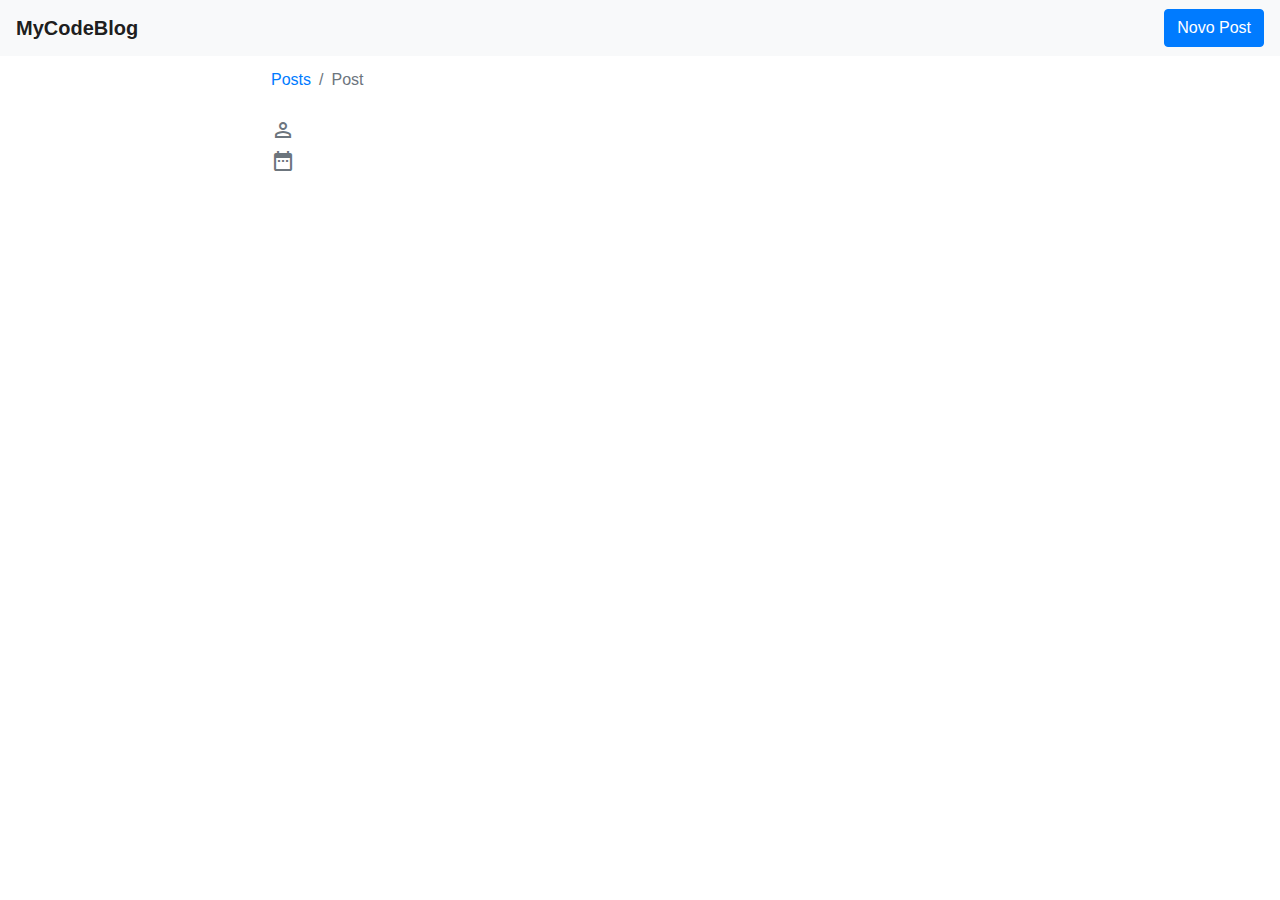
<file: mycodeblog-master/src/main/resources/templates/postDetails.html>
<!DOCTYPE html>
<html xmlns:th="http://thymeleaf.org">
<head>
    <title>MyCodeBlog</title>
    <!--Import Google Icon Font-->
    <link href="https://fonts.googleapis.com/icon?family=Material+Icons" rel="stylesheet"/>
    <!-- Bootstrap CSS -->
    <link rel="stylesheet" href="https://stackpath.bootstrapcdn.com/bootstrap/4.3.1/css/bootstrap.min.css" integrity="sha384-ggOyR0iXCbMQv3Xipma34MD+dH/1fQ784/j6cY/iJTQUOhcWr7x9JvoRxT2MZw1T" crossorigin="anonymous">
</head>
<body>

    <header>
        <nav class="navbar navbar-light bg-light">
            <span class="navbar-brand mb-0 h1" style="font-weight: bold;">MyCodeBlog</span>
            <a href="/newpost" class="btn btn-primary" role="button">Novo Post</a>
        </nav>

    </header>

    <main>
    <div class="container"  style="width: 60%;">
        <nav aria-label="breadcrumb">
            <ol class="breadcrumb" style="background-color: white; padding-left: 0px;">
                <li class="breadcrumb-item"><a href="/posts">Posts</a></li>
                <li class="breadcrumb-item active" aria-current="page">Post</li>
            </ol>
        </nav>
        <article>
            <h1 class="card-title" style="font-weight: bold; margin-bottom: 20px;"><span th:text="${post.titulo}"></span></h1>
            <p class="card-subtitle mb-2 text-muted">
                <i class="material-icons">person_outline</i>
                <span th:text="${post.autor}"></span>
                <br>
                <i class="material-icons">date_range</i>
                <span th:text="${post.data}"></span>
            </p>
            <section>
                <p class="card-text" style="margin-top: 40px;"><span th:utext="${post.texto}"></span></p>
            </section>
        </article>
    </div>
    </main>

</body>
</html>
</file>
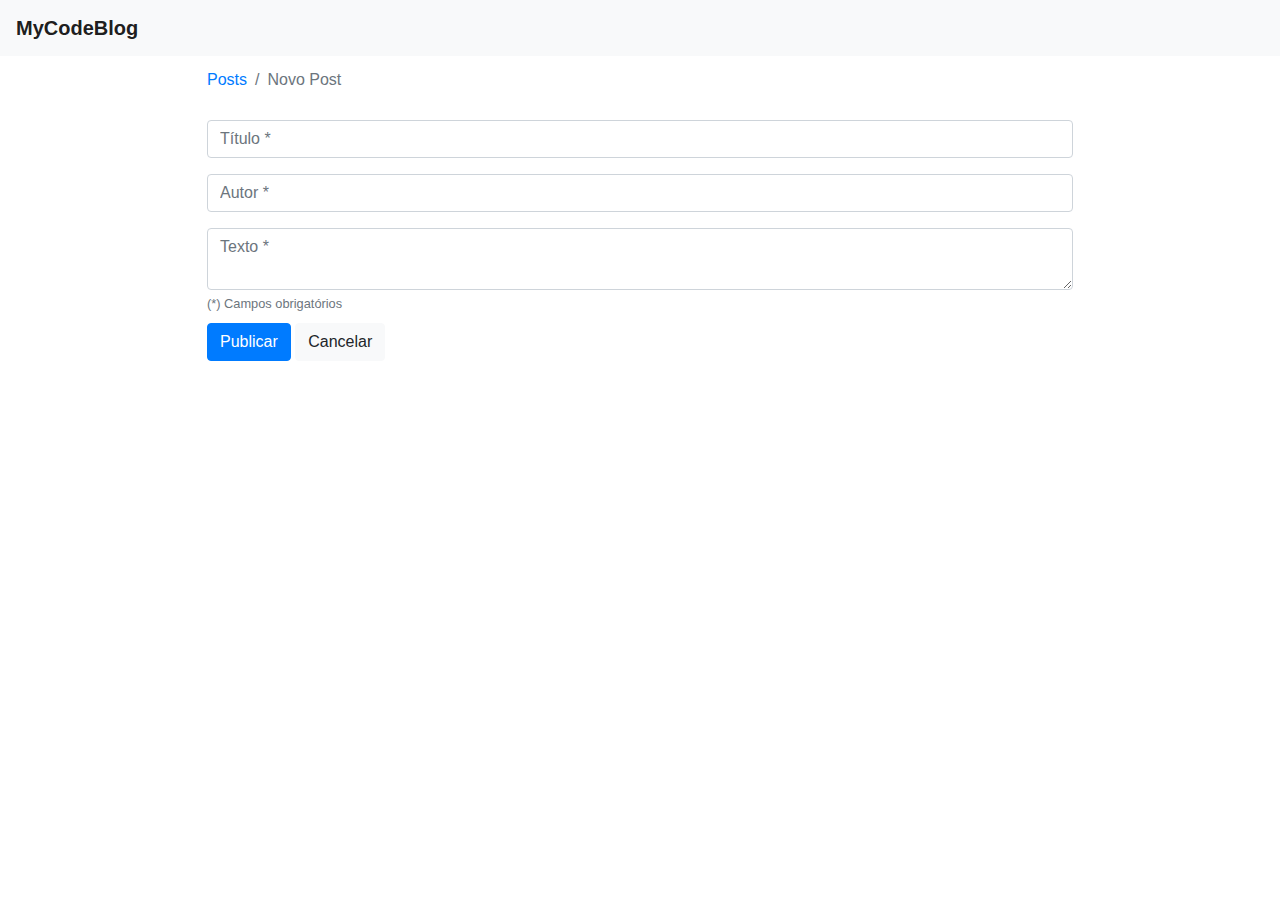
<file: mycodeblog-master/src/main/resources/templates/postForm.html>
<!DOCTYPE html>
<html xmlns:th="http://thymeleaf.org">
<head>
    <title>MyCodeBlog</title>
    <!--Import Google Icon Font-->
    <link href="https://fonts.googleapis.com/icon?family=Material+Icons" rel="stylesheet"/>
    <!-- Bootstrap CSS -->
    <link rel="stylesheet" href="https://stackpath.bootstrapcdn.com/bootstrap/4.3.1/css/bootstrap.min.css" integrity="sha384-ggOyR0iXCbMQv3Xipma34MD+dH/1fQ784/j6cY/iJTQUOhcWr7x9JvoRxT2MZw1T" crossorigin="anonymous">
    <!--<link rel="stylesheet" href="style/styleCss.css"/>-->

    <script src="https://code.jquery.com/jquery-3.2.1.slim.min.js"></script>
    <script src="https://cdnjs.cloudflare.com/ajax/libs/popper.js/1.11.0/umd/popper.min.js"></script>
    <script src="https://maxcdn.bootstrapcdn.com/bootstrap/4.0.0-beta/js/bootstrap.min.js"></script>   
    <script src="//cdn.ckeditor.com/4.14.1/full/ckeditor.js"></script>             
</head>
<body>

    <header>
        <nav class="navbar navbar-light bg-light">
            <span class="navbar-brand mb-0 h1" style="font-weight: bold;">MyCodeBlog</span>
        </nav>
    </header>

    <section>
    <div class="container"  style="width: 70%;">
        <nav aria-label="breadcrumb">
            <ol class="breadcrumb" style="background-color: white; padding-left: 0px;">
                <li class="breadcrumb-item"><a href="/posts">Posts</a></li>
                <li class="breadcrumb-item active" aria-current="page">Novo Post</li>
            </ol>
        </nav>
        <div>
            <th:block th:include="mensagemValidacao"></th:block>
            <form method="post">
                <div class="form-group">
                    <input type="text" class="form-control" name="titulo" placeholder="Título *">
                </div>
                <div class="form-group">
                    <input type="text" class="form-control" name="autor" placeholder="Autor *">
                </div>

                <textarea type="text" class="form-control" name="texto" id="texto" placeholder="Texto *"></textarea>

                <small class="form-text text-muted">(*) Campos obrigatórios</small>

                <button type="submit" class="btn btn-primary" style="margin-top: 10px;">Publicar</button>
                <a href="/posts" class="btn btn-light" role="button" style="margin-top: 10px;">Cancelar</a>
                <!--<button type="submit" class="btn" style="margin-top: 10px;">Cancelar</button>-->
            </form>
        </div>
    </div>
    </section>
<script>
    CKEDITOR.replace( 'texto' );  
</script>
</body>
</html>
</file>
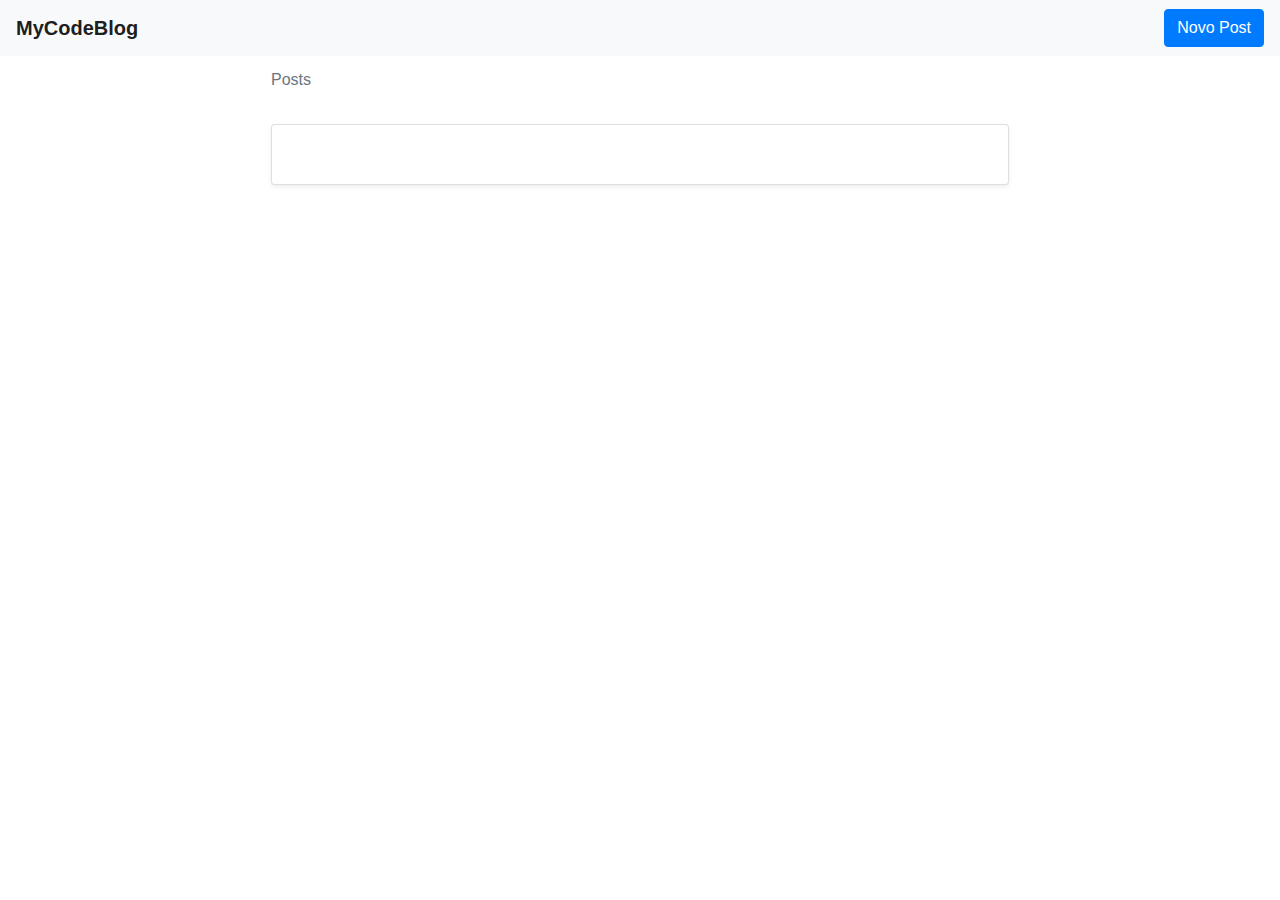
<file: mycodeblog-master/src/main/resources/templates/posts.html>
<!DOCTYPE html>
<html xmlns:th="http://thymeleaf.org">
<head>
    <title>MyCodeBlog</title>
    <!--Import Google Icon Font-->
    <link href="https://fonts.googleapis.com/icon?family=Material+Icons" rel="stylesheet"/>
    <!-- Bootstrap CSS -->
    <link rel="stylesheet" href="https://stackpath.bootstrapcdn.com/bootstrap/4.3.1/css/bootstrap.min.css" integrity="sha384-ggOyR0iXCbMQv3Xipma34MD+dH/1fQ784/j6cY/iJTQUOhcWr7x9JvoRxT2MZw1T" crossorigin="anonymous">
    <!--<link rel="stylesheet" href="style/styleCss.css"/>-->
</head>
<body>

    <header>
        <nav class="navbar navbar-light bg-light">
            <span class="navbar-brand mb-0 h1" style="font-weight: bold;">MyCodeBlog</span>
            <a href="/newpost" class="btn btn-primary" role="button">Novo Post</a>
        </nav>
    </header>

    <section>
    <div class="container"  style="width: 60%; padding-bottom: 30px;">
        <nav aria-label="breadcrumb">
            <ol class="breadcrumb" style="background-color: white; padding-left: 0px;">
                <li class="breadcrumb-item active" aria-current="page">Posts</li>
            </ol>
        </nav>
        <div class="card shadow-sm bg-white rounded" style="margin-top: 20px;" th:each="post : ${posts}">
            <div class="card-body">
                <p class="card-subtitle mb-2 text-muted" style="font-size: 0.8rem;">
                    <span th:text="${post.autor}"></span>
                    <span th:text="${post.data}"></span>
                </p>
                <a th:href="${(#mvc.url('BC#getPostDetails').arg(0, post.id)).build()}"><h4 class="card-title" style="font-weight: bold; color: black; padding-top: 5px;"><span th:text="${post.titulo}"></span></h4></a>
                <p class="card-text"><span th:utext="${#strings.abbreviate(post.texto,400)} "></span></p>
                <!--<a th:href="${(#mvc.url('BC#getPostDetails').arg(0, post.id)).build()}" class="card-link">Acessar</a>-->
            </div>
        </div>
    </div>
    </section>

</body>
</html>
</file>
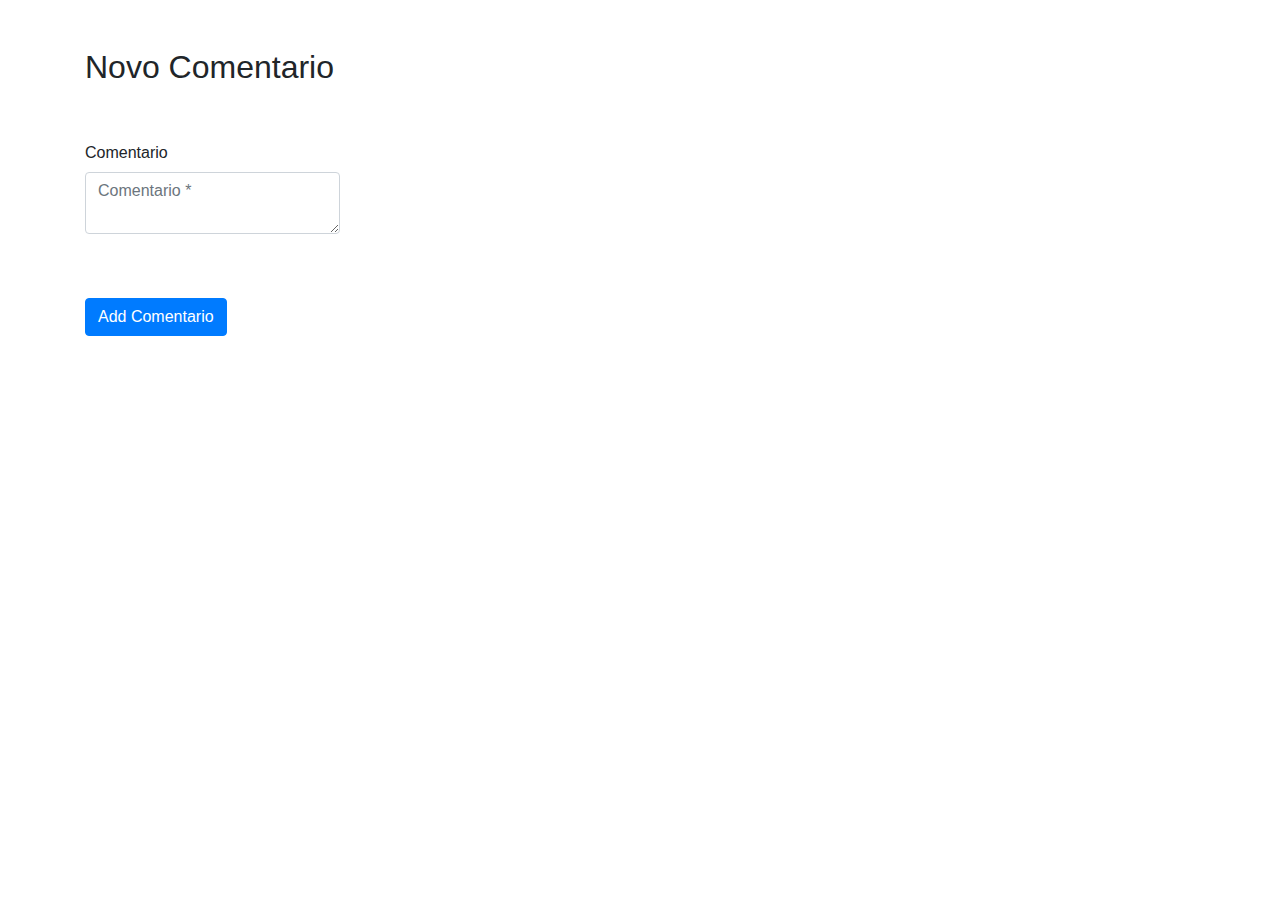
<file: WebCodeTricks/src/main/resources/templates/add-comentario.html>
<!DOCTYPE html>
<html xmlns:th="http://www.thymeleaf.org">
<head>
    <meta charset="UTF-8">
    <title>Add Comentario</title>
    <!--Import Google Icon Font-->
    <link href="https://fonts.googleapis.com/icon?family=Material+Icons" rel="stylesheet"/>
    <!-- Bootstrap CSS -->
    <link rel="stylesheet" href="https://stackpath.bootstrapcdn.com/bootstrap/4.3.1/css/bootstrap.min.css" integrity="sha384-ggOyR0iXCbMQv3Xipma34MD+dH/1fQ784/j6cY/iJTQUOhcWr7x9JvoRxT2MZw1T" crossorigin="anonymous">
    <!--<link rel="stylesheet" href="style/styleCss.css"/>-->

    <script src="https://code.jquery.com/jquery-3.2.1.slim.min.js"></script>
    <script src="https://cdnjs.cloudflare.com/ajax/libs/popper.js/1.11.0/umd/popper.min.js"></script>
    <script src="https://maxcdn.bootstrapcdn.com/bootstrap/4.0.0-beta/js/bootstrap.min.js"></script>
    <script src="//cdn.ckeditor.com/4.14.1/full/ckeditor.js"></script>
</head>
<body>
    <div class="container my-5">
        <h2 class="mb-5">Novo Comentario</h2>
        <div class="row">
            <div class="col-md-6">
                <th:block th:include="mensagemValidacao"></th:block>
                <form action="#" th:action="@{/addcomen}" th:object="${comentario}" method="post">
                    <div class="row">
                        <div class="form-group col-md-6">
                            <label for="conteudoComen" class="col-form-label">Comentario</label>
                            <textarea type="text" class="form-control" name="conteudoComen" id="conteudoComen" placeholder="Comentario *"></textarea>
                            <span th:if="${#fields.hasErrors('conteudoComen')}" th:errors="*{conteudoComen}" class="text-danger"></span>
                        </div>

                    </div>
                    <div class="row">
                        <div class="col-md-6 mt-5">
                            <input type="submit" class="btn btn-primary" value="Add Comentario">
                        </div>
                    </div>
                </form>
            </div>
        </div>
    </div>
<script>
    CKEDITOR.replace( 'conteudoComen' );
</script>
</body>
</html>
</file>
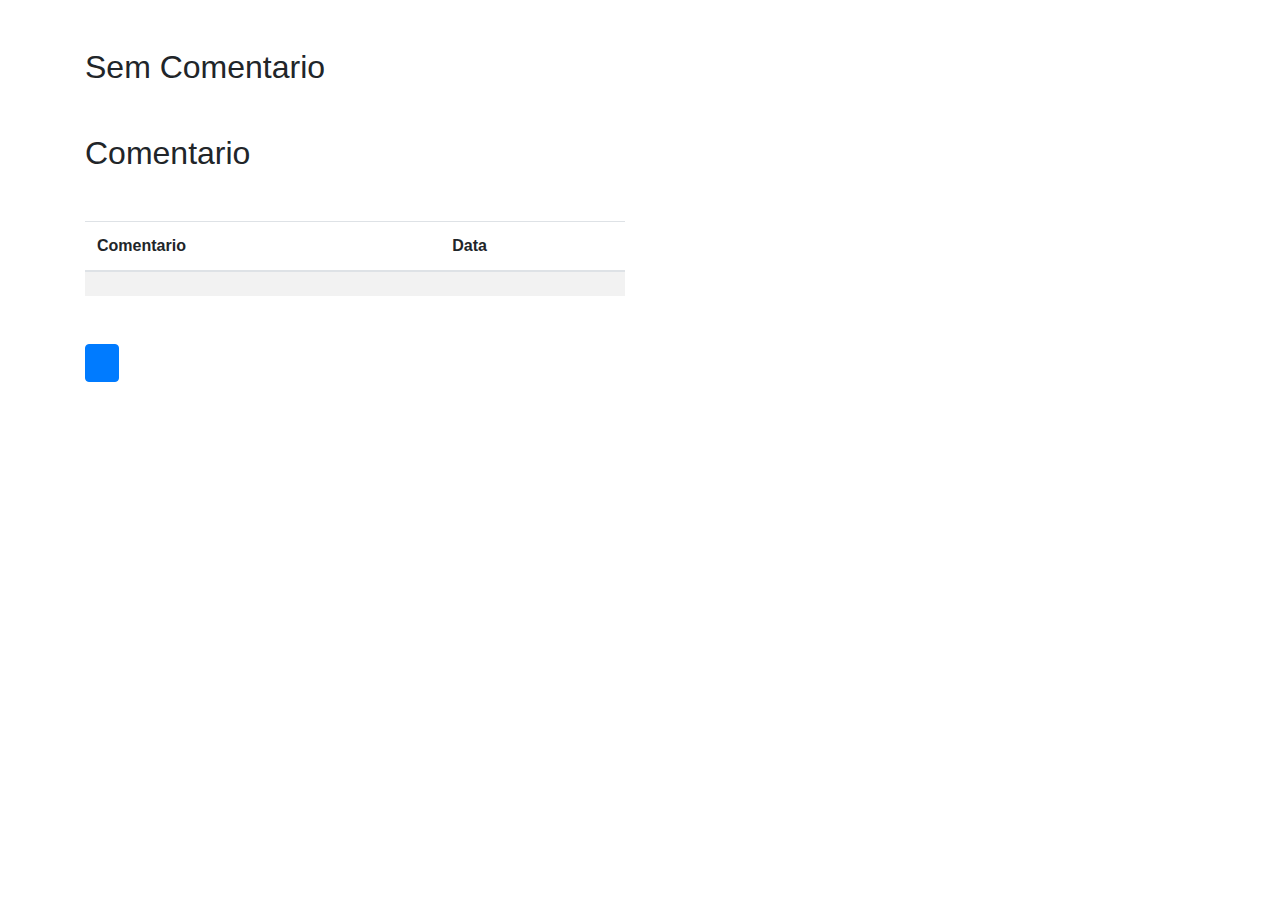
<file: WebCodeTricks/src/main/resources/templates/comentarios.html>
<!DOCTYPE html>
<html xmlns:th="http://www.thymeleaf.org">
<head>
    <meta charset="UTF-8">
    <title>Title</title>
    <!--Import Google Icon Font-->
    <link href="https://fonts.googleapis.com/icon?family=Material+Icons" rel="stylesheet"/>
    <!-- Bootstrap CSS -->
    <link rel="stylesheet" href="https://stackpath.bootstrapcdn.com/bootstrap/4.3.1/css/bootstrap.min.css" integrity="sha384-ggOyR0iXCbMQv3Xipma34MD+dH/1fQ784/j6cY/iJTQUOhcWr7x9JvoRxT2MZw1T" crossorigin="anonymous">
    <!--<link rel="stylesheet" href="style/styleCss.css"/>-->
</head>
<body>
    <div th:switch="${comentarios}" class="container my-5">
        <div class="row">
            <div class="col-md-6">
                <h2 th:case="null">Sem Comentario</h2>
                <div th:case="*">
                    <h2 class="my-5">Comentario</h2>
                    <table class="table table-striped table-responsive-md">
                        <thead>
                        <tr>
                            <th>Comentario</th>
                            <th>Data</th>
                        </tr>
                        </thead>
                        <tbody>
                        <tr th:each="comentario : ${comentarios}">
                            <td th:utext="${#strings.abbreviate(comentario.conteudoComen,400)}"></td>
                            <td th:text="${comentario.dataComen}"></td>

                        </tr>
                        </tbody>
                    </table>
                </div>
                <p class="my-5"><a href="/comen" class="btn btn-primary"><i class="fas fa-user-plus ml-2"></i></a></p>
            </div>
        </div>
    </div>
</body>
</html>
</file>
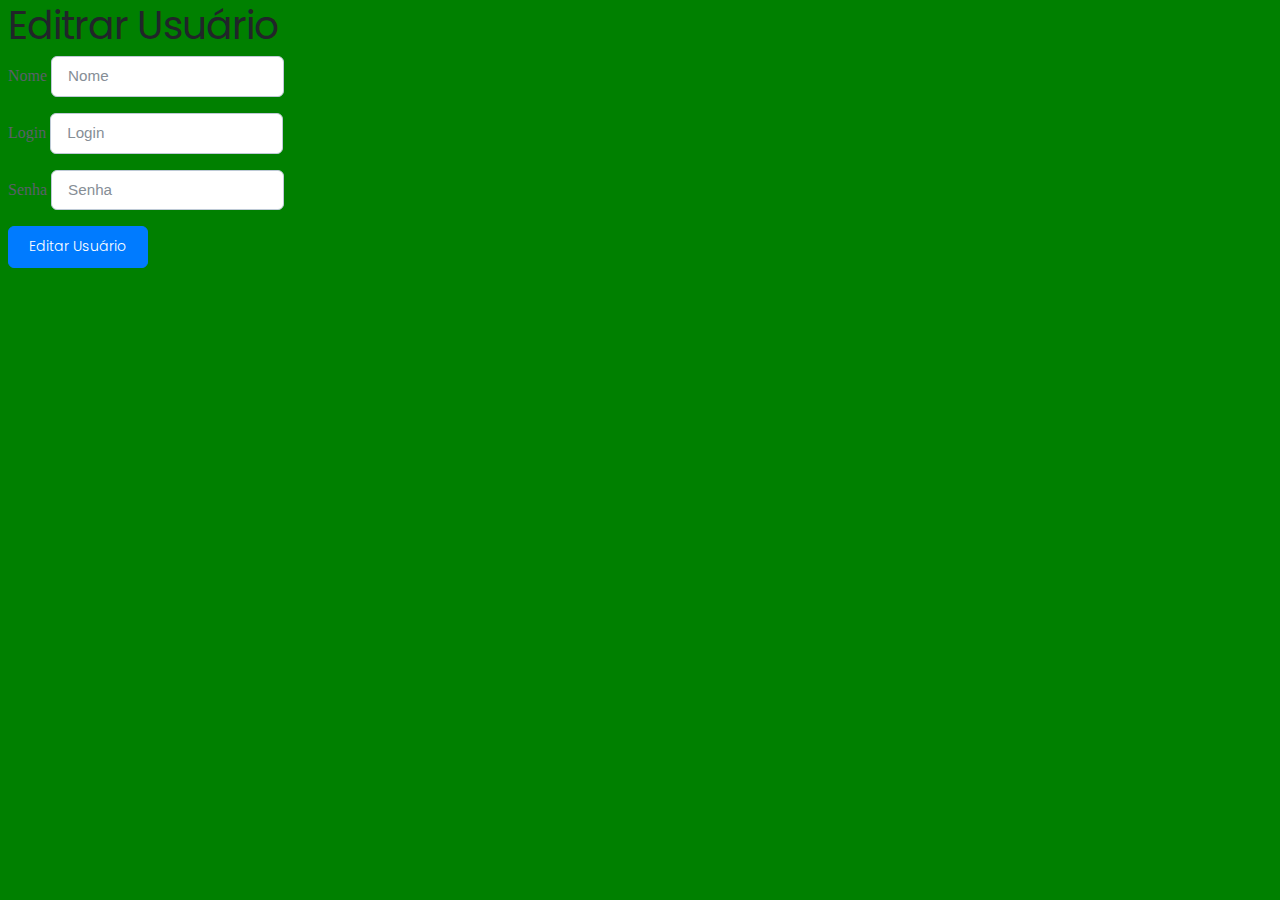
<file: WebCodeTricks/src/main/resources/templates/editar-usuario.html>
<!DOCTYPE html>
<html xmlns:th="http://www.thymeleaf.org">
    <head>
        <meta charset="utf-8">
        <meta http-equiv="x-ua-compatible" content="ie=edge">
        <title>Editar Usuário</title>
        <meta name="viewport" content="width=device-width, initial-scale=1">
        <link rel="stylesheet" href="https://stackpath.bootstrapcdn.com/bootstrap/4.1.3/css/bootstrap.min.css" integrity="sha384-MCw98/SFnGE8fJT3GXwEOngsV7Zt27NXFoaoApmYm81iuXoPkFOJwJ8ERdknLPMO" crossorigin="anonymous">
        <link rel="stylesheet" href="https://use.fontawesome.com/releases/v5.4.1/css/all.css" integrity="sha384-5sAR7xN1Nv6T6+dT2mhtzEpVJvfS3NScPQTrOxhwjIuvcA67KV2R5Jz6kr4abQsz" crossorigin="anonymous">
        <link rel="stylesheet" href="../static/shards.min.css">
    </head>
    <body>
        <div class="container my-5">
            <h2 class="mb-5">Editrar Usuário</h2>
            <div class="row">
                <div class="col-md-6">
                    <form action="#" th:action="@{/alterusuario/{id}(id=${usuario.id})}" th:object="${usuario}" method="post">
                        <div class="row">
                            <div class="form-group col-md-6">
                                <label for="nome" class="col-form-label">Nome</label>
                                <input type="text" th:field="*{nome}" class="form-control" id="nome" placeholder="Nome">
                                <span th:if="${#fields.hasErrors('nome')}" th:errors="*{nome}" class="text-danger"></span>
                            </div>

                            <div class="form-group col-md-6">
                                <label for="login" class="col-form-label">Login</label>
                                <input type="text" th:field="*{login}" class="form-control" id="login" placeholder="Login">
                                <span th:if="${#fields.hasErrors('login')}" th:errors="*{login}" class="text-danger"></span>
                            </div>
                            <div class="form-group col-md-6">
                                <label for="senha" class="col-form-label">Senha</label>
                                <input type="text" th:field="*{senha}" class="form-control" id="senha" placeholder="Senha">
                                <span th:if="${#fields.hasErrors('senha')}" th:errors="*{senha}" class="text-danger"></span>
                            </div>
                        </div>
                        <div class="row">
                            <div class="col-md-6 mt-5">
                                <input type="submit" class="btn btn-primary" value="Editar Usuário">
                            </div>
                        </div>    
                    </form>
                </div>
            </div>
        </div>
    </body>
</html>
</file>
<file: WebCodeTricks/src/main/resources/static/shards.min.css>
@import url(https://fonts.googleapis.com/css?family=Poppins:300,400,500,600|Roboto+Mono);:root{--blue:#007bff;--indigo:#674eec;--purple:#8445f7;--pink:#ff4169;--red:#c4183c;--orange:#fb7906;--yellow:#ffb400;--green:#17c671;--teal:#1adba2;--cyan:#00b8d8;--white:#fff;--gray:#868e96;--gray-dark:#343a40;--primary:#007bff;--secondary:#5A6169;--success:#17c671;--info:#00b8d8;--warning:#ffb400;--danger:#c4183c;--light:#e9ecef;--dark:#212529;--breakpoint-xs:0;--breakpoint-sm:576px;--breakpoint-md:768px;--breakpoint-lg:992px;--breakpoint-xl:1200px;--font-family-sans-serif:-apple-system,BlinkMacSystemFont,"Segoe UI",Roboto,"Helvetica Neue",Arial,sans-serif;--font-family-monospace:"Roboto Mono",Menlo,Monaco,Consolas,"Liberation Mono","Courier New",monospace}@media (max-width:575.98px){html{font-size:15px}}body{font-size:1rem;font-weight:300;color:#5a6169;background-color:#fff}a{color:#007bff;text-decoration:none}a:hover{color:#0056b3;text-decoration:underline}b,strong{font-weight:500}h1,h2,h3,h4,h5,h6{margin-top:0;margin-bottom:.5rem}.h1,.h2,.h3,.h4,.h5,.h6{display:block}.h1,.h2,.h3,.h4,.h5,.h6,h1,h2,h3,h4,h5,h6{margin-bottom:.75rem;font-family:Poppins,-apple-system,BlinkMacSystemFont,"Segoe UI",Roboto,"Helvetica Neue",Arial,sans-serif;font-weight:400;color:#212529}.h1,h1{font-size:3.052rem;letter-spacing:-.0625rem;line-height:3rem}.h2,h2{font-size:2.441rem;letter-spacing:-.0625rem;line-height:2.25rem}.h3,h3{font-size:1.953rem;line-height:2.25rem}.h4,h4{font-size:1.563rem;line-height:2rem}.h5,h5{font-size:1.25rem;line-height:1.5rem}.h6,h6{font-size:1rem;line-height:1.5rem}.lead{line-height:1.875rem}.display-1,.display-2,.display-3,.display-4{margin-bottom:.75rem}.display-1{font-size:7.451rem;line-height:1}.display-2{font-size:5.96rem;line-height:1}.display-3{font-size:4.768rem;line-height:1}.display-4{font-size:3.815rem;line-height:1}p{margin-bottom:1.75rem}hr{margin-top:1.125rem;margin-bottom:1.125rem;border-top:1px solid rgba(0,0,0,.1)}.small,small{font-size:80%;font-weight:300}.mark,mark{padding:.2em;background-color:#fff09e}.blockquote{margin-bottom:.75rem;font-size:1.5rem}.blockquote-footer{font-size:1.125rem}.img-thumbnail{padding:0;border:none;background-color:#fff;border-radius:.375rem;box-shadow:none}.figure-img{margin-bottom:.75rem}.figure-caption{font-size:1rem;color:#868e96}code,kbd,pre,samp{font-family:"Roboto Mono",Menlo,Monaco,Consolas,"Liberation Mono","Courier New",monospace}code{font-size:.75rem;padding:.1875rem .8125rem}kbd{padding:.1875rem .8125rem;font-size:.75rem;color:#fff;background-color:#212529;border-radius:.625rem;box-shadow:none}kbd kbd{font-weight:500}pre{margin-bottom:.75rem;font-size:.75rem;color:#212529;line-height:1.375rem}.pre-scrollable{max-height:340px}.table{background-color:transparent}.table td,.table th{padding:.75rem}.table .table{background-color:#fff}.table-sm td,.table-sm th{padding:.3rem}.table-primary,.table-primary>td,.table-primary>th{background-color:#b8daff}.table-hover .table-primary:hover{background-color:#9fcdff}.table-hover .table-primary:hover>td,.table-hover .table-primary:hover>th{background-color:#9fcdff}.table-secondary,.table-secondary>td,.table-secondary>th{background-color:#d1d3d5}.table-hover .table-secondary:hover{background-color:#c4c6c9}.table-hover .table-secondary:hover>td,.table-hover .table-secondary:hover>th{background-color:#c4c6c9}.table-success,.table-success>td,.table-success>th{background-color:#beefd7}.table-hover .table-success:hover{background-color:#aaeaca}.table-hover .table-success:hover>td,.table-hover .table-success:hover>th{background-color:#aaeaca}.table-info,.table-info>td,.table-info>th{background-color:#b8ebf4}.table-hover .table-info:hover{background-color:#a2e5f1}.table-hover .table-info:hover>td,.table-hover .table-info:hover>th{background-color:#a2e5f1}.table-warning,.table-warning>td,.table-warning>th{background-color:#ffeab8}.table-hover .table-warning:hover{background-color:#ffe29f}.table-hover .table-warning:hover>td,.table-hover .table-warning:hover>th{background-color:#ffe29f}.table-danger,.table-danger>td,.table-danger>th{background-color:#eebec8}.table-hover .table-danger:hover{background-color:#e9aab7}.table-hover .table-danger:hover>td,.table-hover .table-danger:hover>th{background-color:#e9aab7}.table-light,.table-light>td,.table-light>th{background-color:#f9fafb}.table-hover .table-light:hover{background-color:#eaedf1}.table-hover .table-light:hover>td,.table-hover .table-light:hover>th{background-color:#eaedf1}.table-dark,.table-dark>td,.table-dark>th{background-color:#c1c2c3}.table-hover .table-dark:hover{background-color:#b4b5b6}.table-hover .table-dark:hover>td,.table-hover .table-dark:hover>th{background-color:#b4b5b6}.table-active,.table-active>td,.table-active>th{background-color:rgba(0,0,0,.075)}.table-hover .table-active:hover{background-color:rgba(0,0,0,.075)}.table-hover .table-active:hover>td,.table-hover .table-active:hover>th{background-color:rgba(0,0,0,.075)}.table .thead-dark th{color:#fff;background-color:#212529;border-color:#32383e}.table .thead-light th{color:#495057;background-color:#e9ecef;border-color:#dee2e6}.table-dark{color:#fff;background-color:#212529}.table-dark td,.table-dark th,.table-dark thead th{border-color:#32383e}.table-dark.table-striped tbody tr:nth-of-type(odd){background-color:rgba(255,255,255,.05)}.table-dark.table-hover tbody tr:hover{background-color:rgba(255,255,255,.075)}.form-control{height:auto;padding:.5rem 1rem;font-size:.95rem;line-height:1.5;color:#495057;background-color:#fff;border:1px solid #becad6;font-weight:300;will-change:border-color,box-shadow;border-radius:.375rem;box-shadow:none;transition:box-shadow 250ms cubic-bezier(.27,.01,.38,1.06),border 250ms cubic-bezier(.27,.01,.38,1.06)}.form-control:hover{border-color:#8fa4b8}.form-control:focus{color:#495057;background-color:#fff;border-color:#007bff;box-shadow:0 .313rem .719rem rgba(0,123,255,.1),0 .156rem .125rem rgba(0,0,0,.06)}.form-control:focus:hover{border-color:#007bff}.form-control::-webkit-input-placeholder{color:#868e96}.form-control:-ms-input-placeholder{color:#868e96}.form-control::-ms-input-placeholder{color:#868e96}.form-control::placeholder{color:#868e96}.form-control:disabled,.form-control[readonly]{background-color:#f5f6f7}.form-control:disabled:hover,.form-control[readonly]:hover{border-color:#becad6;cursor:not-allowed}.form-control[readonly]:not(:disabled):focus{box-shadow:none;border-color:#becad6}select.form-control:not([size]):not([multiple]){height:calc(2.425rem + 2px)}select.form-control:focus::-ms-value{color:#495057;background-color:#fff}select.form-control:hover{cursor:pointer}form label:hover{cursor:pointer}.col-form-label{padding-top:calc(.5rem + 1px);padding-bottom:calc(.5rem + 1px);line-height:1.5}.col-form-label-lg{padding-top:calc(.75rem + 1px);padding-bottom:calc(.75rem + 1px);font-size:1.25rem;line-height:1.5}.col-form-label-sm{padding-top:calc(.35rem + 1px);padding-bottom:calc(.35rem + 1px);font-size:.875rem;line-height:1.5}.form-control-plaintext{padding-top:.5rem;padding-bottom:.5rem;line-height:1.5;font-weight:300}.form-control-sm,.input-group-sm>.form-control,.input-group-sm>.input-group-append>.btn,.input-group-sm>.input-group-append>.input-group-text,.input-group-sm>.input-group-middle>.input-group-text,.input-group-sm>.input-group-prepend>.btn,.input-group-sm>.input-group-prepend>.input-group-text{padding:.35rem .75rem;font-size:.875rem;line-height:1.5;border-radius:.35rem}.input-group-sm>.input-group-append>select.btn:not([size]):not([multiple]),.input-group-sm>.input-group-append>select.input-group-text:not([size]):not([multiple]),.input-group-sm>.input-group-middle>select.input-group-text:not([size]):not([multiple]),.input-group-sm>.input-group-prepend>select.btn:not([size]):not([multiple]),.input-group-sm>.input-group-prepend>select.input-group-text:not([size]):not([multiple]),.input-group-sm>select.form-control:not([size]):not([multiple]),select.form-control-sm:not([size]):not([multiple]){height:calc(2.0125rem + 2px)}.form-control-lg,.input-group-lg>.form-control,.input-group-lg>.input-group-append>.btn,.input-group-lg>.input-group-append>.input-group-text,.input-group-lg>.input-group-middle>.input-group-text,.input-group-lg>.input-group-prepend>.btn,.input-group-lg>.input-group-prepend>.input-group-text{padding:.75rem 1rem;font-size:1.25rem;line-height:1.5;border-radius:.5rem}.input-group-lg>.input-group-append>select.btn:not([size]):not([multiple]),.input-group-lg>.input-group-append>select.input-group-text:not([size]):not([multiple]),.input-group-lg>.input-group-middle>select.input-group-text:not([size]):not([multiple]),.input-group-lg>.input-group-prepend>select.btn:not([size]):not([multiple]),.input-group-lg>.input-group-prepend>select.input-group-text:not([size]):not([multiple]),.input-group-lg>select.form-control:not([size]):not([multiple]),select.form-control-lg:not([size]):not([multiple]){height:calc(3.375rem + 2px)}.form-group{margin-bottom:1rem}.form-text{margin-top:.25rem}.form-check{padding-left:1.25rem}.form-check-input{margin-top:.313rem;margin-left:-1.25rem}.form-check-input:disabled~.form-check-label{color:#868e96}.form-check-inline{margin-right:.75rem}.form-check-inline .form-check-input{margin-right:.3125rem}.valid-feedback{margin-top:.25rem;font-size:80%;color:#17c671}.valid-tooltip{background-color:rgba(23,198,113,.8)}.custom-select.is-valid,.form-control.is-valid,.was-validated .custom-select:valid,.was-validated .form-control:valid{border-color:#17c671;box-shadow:0 5px 11.5px rgba(23,198,113,.1)}.custom-select.is-valid:focus,.form-control.is-valid:focus,.was-validated .custom-select:valid:focus,.was-validated .form-control:valid:focus{box-shadow:0 5px 11.5px rgba(23,198,113,.1),0 1px 1px .1rem rgba(23,198,113,.2)}.custom-select.is-valid:hover,.form-control.is-valid:hover,.was-validated .custom-select:valid:hover,.was-validated .form-control:valid:hover{border-color:#17c671}.form-check-input.is-valid~.form-check-label,.was-validated .form-check-input:valid~.form-check-label{color:#17c671}.custom-control-input.is-valid~.custom-control-label,.was-validated .custom-control-input:valid~.custom-control-label{color:#17c671}.custom-control-input.is-valid~.custom-control-label::before,.was-validated .custom-control-input:valid~.custom-control-label::before{background-color:#57eca4;border-color:#2ae68b}.custom-control-input.is-valid:checked~.custom-control-label::before,.was-validated .custom-control-input:valid:checked~.custom-control-label::before{background-color:#2ae68b}.custom-control-input.is-valid:focus~.custom-control-label::before,.was-validated .custom-control-input:valid:focus~.custom-control-label::before{box-shadow:0 .313rem .719rem rgba(23,198,113,.1),0 .156rem .125rem rgba(0,0,0,.06)}.custom-file-input.is-valid~.custom-file-label,.was-validated .custom-file-input:valid~.custom-file-label{color:#17c671;border-color:#17c671}.custom-file-input.is-valid~.custom-file-label::after,.was-validated .custom-file-input:valid~.custom-file-label::after{background-color:#b3f6d5;border-color:#2ae68b;color:#17c671}.custom-file-input:focus.is-valid~.custom-file-label,.was-validated .custom-file-input:focus:valid~.custom-file-label{border-color:#17c671;box-shadow:0 5px 11.5px rgba(23,198,113,.1),0 1px 1px .1rem rgba(23,198,113,.2)}.custom-file-input:hover.is-valid~.custom-file-label,.was-validated .custom-file-input:hover:valid~.custom-file-label{border-color:#17c671}.custom-toggle .custom-control-input:not(:checked).is-valid~.custom-control-label::before,.was-validated .custom-toggle .custom-control-input:not(:checked):valid~.custom-control-label::before{background-color:#fff}.custom-toggle .custom-control-input.is-valid~.custom-control-label::before,.was-validated .custom-toggle .custom-control-input:valid~.custom-control-label::before{background-color:#17c671}.custom-toggle .custom-control-input.is-invalid~.custom-control-label::after,.was-validated .custom-toggle .custom-control-input:invalid~.custom-control-label::after{background-color:#eb8c95}.custom-toggle .custom-control-input.is-invalid:focus~.custom-control-label::before,.was-validated .custom-toggle .custom-control-input:invalid:focus~.custom-control-label::before{box-shadow:0 .313rem .719rem rgba(23,198,113,.1),0 .156rem .125rem rgba(0,0,0,.06)}.invalid-feedback{margin-top:.25rem;font-size:80%;color:#c4183c}.invalid-tooltip{background-color:rgba(196,24,60,.8)}.custom-select.is-invalid,.form-control.is-invalid,.was-validated .custom-select:invalid,.was-validated .form-control:invalid{border-color:#c4183c;box-shadow:0 5px 11.5px rgba(196,24,60,.1)}.custom-select.is-invalid:focus,.form-control.is-invalid:focus,.was-validated .custom-select:invalid:focus,.was-validated .form-control:invalid:focus{box-shadow:0 5px 11.5px rgba(196,24,60,.1),0 1px 1px .1rem rgba(196,24,60,.2)}.custom-select.is-invalid:hover,.form-control.is-invalid:hover,.was-validated .custom-select:invalid:hover,.was-validated .form-control:invalid:hover{border-color:#c4183c}.form-check-input.is-invalid~.form-check-label,.was-validated .form-check-input:invalid~.form-check-label{color:#c4183c}.custom-control-input.is-invalid~.custom-control-label,.was-validated .custom-control-input:invalid~.custom-control-label{color:#c4183c}.custom-control-input.is-invalid~.custom-control-label::before,.was-validated .custom-control-input:invalid~.custom-control-label::before{background-color:#ea5876;border-color:#e52a51}.custom-control-input.is-invalid:checked~.custom-control-label::before,.was-validated .custom-control-input:invalid:checked~.custom-control-label::before{background-color:#e52a51}.custom-control-input.is-invalid:focus~.custom-control-label::before,.was-validated .custom-control-input:invalid:focus~.custom-control-label::before{box-shadow:0 .313rem .719rem rgba(196,24,60,.1),0 .156rem .125rem rgba(0,0,0,.06)}.custom-file-input.is-invalid~.custom-file-label,.was-validated .custom-file-input:invalid~.custom-file-label{color:#c4183c;border-color:#c4183c}.custom-file-input.is-invalid~.custom-file-label::after,.was-validated .custom-file-input:invalid~.custom-file-label::after{background-color:#f6b2c0;border-color:#e52a51;color:#c4183c}.custom-file-input:focus.is-invalid~.custom-file-label,.was-validated .custom-file-input:focus:invalid~.custom-file-label{border-color:#c4183c;box-shadow:0 5px 11.5px rgba(196,24,60,.1),0 1px 1px .1rem rgba(196,24,60,.2)}.custom-file-input:hover.is-invalid~.custom-file-label,.was-validated .custom-file-input:hover:invalid~.custom-file-label{border-color:#c4183c}.custom-toggle .custom-control-input:not(:checked).is-invalid~.custom-control-label::before,.was-validated .custom-toggle .custom-control-input:not(:checked):invalid~.custom-control-label::before{background-color:#fff}.custom-toggle .custom-control-input.is-valid~.custom-control-label::before,.was-validated .custom-toggle .custom-control-input:valid~.custom-control-label::before{background-color:#17c671}.custom-toggle .custom-control-input.is-invalid~.custom-control-label::after,.was-validated .custom-toggle .custom-control-input:invalid~.custom-control-label::after{background-color:#eb8c95}.custom-toggle .custom-control-input.is-invalid:focus~.custom-control-label::before,.was-validated .custom-toggle .custom-control-input:invalid:focus~.custom-control-label::before{box-shadow:0 .313rem .719rem rgba(196,24,60,.1),0 .156rem .125rem rgba(0,0,0,.06)}@media (min-width:576px){.form-inline .form-check-input{margin-right:.313rem}}.btn{font-weight:300;font-family:Poppins,-apple-system,BlinkMacSystemFont,"Segoe UI",Roboto,"Helvetica Neue",Arial,sans-serif;border:1px solid transparent;padding:.75rem 1.25rem;font-size:.875rem;line-height:1.125;border-radius:.375rem;transition:all 250ms cubic-bezier(.27,.01,.38,1.06)}.btn.hover,.btn:hover{cursor:pointer}.btn.focus,.btn:focus{box-shadow:none}.btn:not([disabled]):not(.disabled).active,.btn:not([disabled]):not(.disabled):active{background-image:none;box-shadow:none}.btn.btn-squared{border-radius:0}.btn.btn-pill{border-radius:50px}.btn-primary{color:#fff;border-color:#007bff;background-color:#007bff;box-shadow:none}.btn-primary:hover{color:#fff;background-color:#006fe6;border-color:#006fe6;box-shadow:0 5px 15px rgba(0,0,0,.05),0 4px 10px rgba(0,123,255,.25)}.btn-primary.focus,.btn-primary:focus{box-shadow:0 0 0 3px rgba(0,123,255,.15),0 3px 15px rgba(0,123,255,.2),0 2px 5px rgba(0,0,0,.1)}.btn-primary.disabled,.btn-primary:disabled{background-color:#007bff;border-color:#007bff;box-shadow:none;cursor:not-allowed}.btn-primary:not(:disabled):not(.disabled).active,.btn-primary:not(:disabled):not(.disabled):active,.show>.btn-primary.dropdown-toggle{color:#fff;background-color:#006fe6;border-color:#0062cc;background-image:none;box-shadow:inset 0 3px 5px rgba(0,0,0,.125)!important}.btn-secondary{color:#fff;border-color:#5a6169;background-color:#5a6169;box-shadow:none}.btn-secondary:hover{color:#fff;background-color:#4e545b;border-color:#4e545b;box-shadow:0 5px 15px rgba(0,0,0,.05),0 4px 10px rgba(90,97,105,.25)}.btn-secondary.focus,.btn-secondary:focus{box-shadow:0 0 0 3px rgba(90,97,105,.15),0 3px 15px rgba(90,97,105,.2),0 2px 5px rgba(0,0,0,.1)}.btn-secondary.disabled,.btn-secondary:disabled{background-color:#5a6169;border-color:#5a6169;box-shadow:none;cursor:not-allowed}.btn-secondary:not(:disabled):not(.disabled).active,.btn-secondary:not(:disabled):not(.disabled):active,.show>.btn-secondary.dropdown-toggle{color:#fff;background-color:#4e545b;border-color:#42484e;background-image:none;box-shadow:inset 0 3px 5px rgba(0,0,0,.125)!important}.btn-success{color:#fff;border-color:#17c671;background-color:#17c671;box-shadow:none}.btn-success:hover{color:#fff;background-color:#14af64;border-color:#14af64;box-shadow:0 5px 15px rgba(0,0,0,.05),0 4px 10px rgba(23,198,113,.25)}.btn-success.focus,.btn-success:focus{box-shadow:0 0 0 3px rgba(23,198,113,.15),0 3px 15px rgba(23,198,113,.2),0 2px 5px rgba(0,0,0,.1)}.btn-success.disabled,.btn-success:disabled{background-color:#17c671;border-color:#17c671;box-shadow:none;cursor:not-allowed}.btn-success:not(:disabled):not(.disabled).active,.btn-success:not(:disabled):not(.disabled):active,.show>.btn-success.dropdown-toggle{color:#fff;background-color:#14af64;border-color:#129857;background-image:none;box-shadow:inset 0 3px 5px rgba(0,0,0,.125)!important}.btn-info{color:#fff;border-color:#00b8d8;background-color:#00b8d8;box-shadow:none}.btn-info:hover{color:#fff;background-color:#00a2bf;border-color:#00a2bf;box-shadow:0 5px 15px rgba(0,0,0,.05),0 4px 10px rgba(0,184,216,.25)}.btn-info.focus,.btn-info:focus{box-shadow:0 0 0 3px rgba(0,184,216,.15),0 3px 15px rgba(0,184,216,.2),0 2px 5px rgba(0,0,0,.1)}.btn-info.disabled,.btn-info:disabled{background-color:#00b8d8;border-color:#00b8d8;box-shadow:none;cursor:not-allowed}.btn-info:not(:disabled):not(.disabled).active,.btn-info:not(:disabled):not(.disabled):active,.show>.btn-info.dropdown-toggle{color:#fff;background-color:#00a2bf;border-color:#008da5;background-image:none;box-shadow:inset 0 3px 5px rgba(0,0,0,.125)!important}.btn-warning{color:#212529;border-color:#ffb400;background-color:#ffb400;box-shadow:none}.btn-warning:hover{color:#212529;background-color:#e6a200;border-color:#e6a200;box-shadow:0 5px 15px rgba(0,0,0,.05),0 4px 10px rgba(255,180,0,.25)}.btn-warning.focus,.btn-warning:focus{box-shadow:0 0 0 3px rgba(255,180,0,.15),0 3px 15px rgba(255,180,0,.2),0 2px 5px rgba(0,0,0,.1)}.btn-warning.disabled,.btn-warning:disabled{background-color:#ffb400;border-color:#ffb400;box-shadow:none;cursor:not-allowed}.btn-warning:not(:disabled):not(.disabled).active,.btn-warning:not(:disabled):not(.disabled):active,.show>.btn-warning.dropdown-toggle{color:#212529;background-color:#e6a200;border-color:#cc9000;background-image:none;box-shadow:inset 0 3px 5px rgba(0,0,0,.125)!important}.btn-danger{color:#fff;border-color:#c4183c;background-color:#c4183c;box-shadow:none}.btn-danger:hover{color:#fff;background-color:#ad1535;border-color:#ad1535;box-shadow:0 5px 15px rgba(0,0,0,.05),0 4px 10px rgba(196,24,60,.25)}.btn-danger.focus,.btn-danger:focus{box-shadow:0 0 0 3px rgba(196,24,60,.15),0 3px 15px rgba(196,24,60,.2),0 2px 5px rgba(0,0,0,.1)}.btn-danger.disabled,.btn-danger:disabled{background-color:#c4183c;border-color:#c4183c;box-shadow:none;cursor:not-allowed}.btn-danger:not(:disabled):not(.disabled).active,.btn-danger:not(:disabled):not(.disabled):active,.show>.btn-danger.dropdown-toggle{color:#fff;background-color:#ad1535;border-color:#97122e;background-image:none;box-shadow:inset 0 3px 5px rgba(0,0,0,.125)!important}.btn-light{color:#212529;border-color:#e9ecef;background-color:#e9ecef;box-shadow:none}.btn-light:hover{color:#212529;background-color:#dadfe4;border-color:#dadfe4;box-shadow:0 5px 15px rgba(0,0,0,.05),0 4px 10px rgba(233,236,239,.25)}.btn-light.focus,.btn-light:focus{box-shadow:0 0 0 3px rgba(233,236,239,.15),0 3px 15px rgba(233,236,239,.2),0 2px 5px rgba(0,0,0,.1)}.btn-light.disabled,.btn-light:disabled{background-color:#e9ecef;border-color:#e9ecef;box-shadow:none;cursor:not-allowed}.btn-light:not(:disabled):not(.disabled).active,.btn-light:not(:disabled):not(.disabled):active,.show>.btn-light.dropdown-toggle{color:#212529;background-color:#dadfe4;border-color:#cbd3da;background-image:none;box-shadow:inset 0 3px 5px rgba(0,0,0,.125)!important}.btn-dark{color:#fff;border-color:#212529;background-color:#212529;box-shadow:none}.btn-dark:hover{color:#fff;background-color:#16181b;border-color:#16181b;box-shadow:0 5px 15px rgba(0,0,0,.05),0 4px 10px rgba(33,37,41,.25)}.btn-dark.focus,.btn-dark:focus{box-shadow:0 0 0 3px rgba(33,37,41,.15),0 3px 15px rgba(33,37,41,.2),0 2px 5px rgba(0,0,0,.1)}.btn-dark.disabled,.btn-dark:disabled{background-color:#212529;border-color:#212529;box-shadow:none;cursor:not-allowed}.btn-dark:not(:disabled):not(.disabled).active,.btn-dark:not(:disabled):not(.disabled):active,.show>.btn-dark.dropdown-toggle{color:#fff;background-color:#16181b;border-color:#0a0c0d;background-image:none;box-shadow:inset 0 3px 5px rgba(0,0,0,.125)!important}.btn-white{color:#212529;border-color:#fff;background-color:#fff;box-shadow:none}.btn-white:hover{color:#212529;background-color:#f2f2f2;border-color:#f2f2f2;box-shadow:0 5px 15px rgba(0,0,0,.05),0 4px 10px rgba(255,255,255,.25)}.btn-white.focus,.btn-white:focus{box-shadow:0 0 0 3px rgba(255,255,255,.15),0 3px 15px rgba(255,255,255,.2),0 2px 5px rgba(0,0,0,.1)}.btn-white.disabled,.btn-white:disabled{background-color:#fff;border-color:#fff;box-shadow:none;cursor:not-allowed}.btn-white:not(:disabled):not(.disabled).active,.btn-white:not(:disabled):not(.disabled):active,.show>.btn-white.dropdown-toggle{color:#212529;background-color:#f2f2f2;border-color:#e6e6e6;background-image:none;box-shadow:inset 0 3px 5px rgba(0,0,0,.125)!important}.btn-black{color:#fff;border-color:#000;background-color:#000;box-shadow:none}.btn-black:hover{color:#fff;background-color:#000;border-color:#000;box-shadow:0 5px 15px rgba(0,0,0,.05),0 4px 10px rgba(0,0,0,.25)}.btn-black.focus,.btn-black:focus{box-shadow:0 0 0 3px rgba(0,0,0,.15),0 3px 15px rgba(0,0,0,.2),0 2px 5px rgba(0,0,0,.1)}.btn-black.disabled,.btn-black:disabled{background-color:#000;border-color:#000;box-shadow:none;cursor:not-allowed}.btn-black:not(:disabled):not(.disabled).active,.btn-black:not(:disabled):not(.disabled):active,.show>.btn-black.dropdown-toggle{color:#fff;background-color:#000;border-color:#000;background-image:none;box-shadow:inset 0 3px 5px rgba(0,0,0,.125)!important}.btn-outline-primary{background-color:transparent;background-image:none;border-color:#007bff;color:#007bff}.btn-outline-primary:hover{color:#fff;background-color:#007bff;border-color:#007bff;box-shadow:0 5px 15px rgba(0,0,0,.05),0 4px 10px rgba(0,123,255,.25)}.btn-outline-primary.focus,.btn-outline-primary:focus{box-shadow:0 0 0 3px rgba(0,123,255,.15),0 3px 15px rgba(0,123,255,.2),0 2px 5px rgba(0,0,0,.1)!important}.btn-outline-primary.disabled,.btn-outline-primary:disabled{color:#007bff;background-color:transparent;box-shadow:none}.btn-outline-primary:not(:disabled):not(.disabled).active,.btn-outline-primary:not(:disabled):not(.disabled):active,.show>.btn-outline-primary.dropdown-toggle{color:#fff;background-color:#007bff;border-color:#007bff}.btn-outline-primary:not(:disabled):not(.disabled).active:focus,.btn-outline-primary:not(:disabled):not(.disabled):active:focus,.show>.btn-outline-primary.dropdown-toggle:focus{box-shadow:inset 0 3px 5px rgba(0,0,0,.125)!important}.btn-outline-secondary{background-color:transparent;background-image:none;border-color:#5a6169;color:#5a6169}.btn-outline-secondary:hover{color:#fff;background-color:#5a6169;border-color:#5a6169;box-shadow:0 5px 15px rgba(0,0,0,.05),0 4px 10px rgba(90,97,105,.25)}.btn-outline-secondary.focus,.btn-outline-secondary:focus{box-shadow:0 0 0 3px rgba(90,97,105,.15),0 3px 15px rgba(90,97,105,.2),0 2px 5px rgba(0,0,0,.1)!important}.btn-outline-secondary.disabled,.btn-outline-secondary:disabled{color:#5a6169;background-color:transparent;box-shadow:none}.btn-outline-secondary:not(:disabled):not(.disabled).active,.btn-outline-secondary:not(:disabled):not(.disabled):active,.show>.btn-outline-secondary.dropdown-toggle{color:#fff;background-color:#5a6169;border-color:#5a6169}.btn-outline-secondary:not(:disabled):not(.disabled).active:focus,.btn-outline-secondary:not(:disabled):not(.disabled):active:focus,.show>.btn-outline-secondary.dropdown-toggle:focus{box-shadow:inset 0 3px 5px rgba(0,0,0,.125)!important}.btn-outline-success{background-color:transparent;background-image:none;border-color:#17c671;color:#17c671}.btn-outline-success:hover{color:#fff;background-color:#17c671;border-color:#17c671;box-shadow:0 5px 15px rgba(0,0,0,.05),0 4px 10px rgba(23,198,113,.25)}.btn-outline-success.focus,.btn-outline-success:focus{box-shadow:0 0 0 3px rgba(23,198,113,.15),0 3px 15px rgba(23,198,113,.2),0 2px 5px rgba(0,0,0,.1)!important}.btn-outline-success.disabled,.btn-outline-success:disabled{color:#17c671;background-color:transparent;box-shadow:none}.btn-outline-success:not(:disabled):not(.disabled).active,.btn-outline-success:not(:disabled):not(.disabled):active,.show>.btn-outline-success.dropdown-toggle{color:#fff;background-color:#17c671;border-color:#17c671}.btn-outline-success:not(:disabled):not(.disabled).active:focus,.btn-outline-success:not(:disabled):not(.disabled):active:focus,.show>.btn-outline-success.dropdown-toggle:focus{box-shadow:inset 0 3px 5px rgba(0,0,0,.125)!important}.btn-outline-info{background-color:transparent;background-image:none;border-color:#00b8d8;color:#00b8d8}.btn-outline-info:hover{color:#fff;background-color:#00b8d8;border-color:#00b8d8;box-shadow:0 5px 15px rgba(0,0,0,.05),0 4px 10px rgba(0,184,216,.25)}.btn-outline-info.focus,.btn-outline-info:focus{box-shadow:0 0 0 3px rgba(0,184,216,.15),0 3px 15px rgba(0,184,216,.2),0 2px 5px rgba(0,0,0,.1)!important}.btn-outline-info.disabled,.btn-outline-info:disabled{color:#00b8d8;background-color:transparent;box-shadow:none}.btn-outline-info:not(:disabled):not(.disabled).active,.btn-outline-info:not(:disabled):not(.disabled):active,.show>.btn-outline-info.dropdown-toggle{color:#fff;background-color:#00b8d8;border-color:#00b8d8}.btn-outline-info:not(:disabled):not(.disabled).active:focus,.btn-outline-info:not(:disabled):not(.disabled):active:focus,.show>.btn-outline-info.dropdown-toggle:focus{box-shadow:inset 0 3px 5px rgba(0,0,0,.125)!important}.btn-outline-warning{background-color:transparent;background-image:none;border-color:#ffb400;color:#ffb400}.btn-outline-warning:hover{color:#212529;background-color:#ffb400;border-color:#ffb400;box-shadow:0 5px 15px rgba(0,0,0,.05),0 4px 10px rgba(255,180,0,.25)}.btn-outline-warning.focus,.btn-outline-warning:focus{box-shadow:0 0 0 3px rgba(255,180,0,.15),0 3px 15px rgba(255,180,0,.2),0 2px 5px rgba(0,0,0,.1)!important}.btn-outline-warning.disabled,.btn-outline-warning:disabled{color:#ffb400;background-color:transparent;box-shadow:none}.btn-outline-warning:not(:disabled):not(.disabled).active,.btn-outline-warning:not(:disabled):not(.disabled):active,.show>.btn-outline-warning.dropdown-toggle{color:#212529;background-color:#ffb400;border-color:#ffb400}.btn-outline-warning:not(:disabled):not(.disabled).active:focus,.btn-outline-warning:not(:disabled):not(.disabled):active:focus,.show>.btn-outline-warning.dropdown-toggle:focus{box-shadow:inset 0 3px 5px rgba(0,0,0,.125)!important}.btn-outline-danger{background-color:transparent;background-image:none;border-color:#c4183c;color:#c4183c}.btn-outline-danger:hover{color:#fff;background-color:#c4183c;border-color:#c4183c;box-shadow:0 5px 15px rgba(0,0,0,.05),0 4px 10px rgba(196,24,60,.25)}.btn-outline-danger.focus,.btn-outline-danger:focus{box-shadow:0 0 0 3px rgba(196,24,60,.15),0 3px 15px rgba(196,24,60,.2),0 2px 5px rgba(0,0,0,.1)!important}.btn-outline-danger.disabled,.btn-outline-danger:disabled{color:#c4183c;background-color:transparent;box-shadow:none}.btn-outline-danger:not(:disabled):not(.disabled).active,.btn-outline-danger:not(:disabled):not(.disabled):active,.show>.btn-outline-danger.dropdown-toggle{color:#fff;background-color:#c4183c;border-color:#c4183c}.btn-outline-danger:not(:disabled):not(.disabled).active:focus,.btn-outline-danger:not(:disabled):not(.disabled):active:focus,.show>.btn-outline-danger.dropdown-toggle:focus{box-shadow:inset 0 3px 5px rgba(0,0,0,.125)!important}.btn-outline-light{background-color:transparent;background-image:none;border-color:#e9ecef;color:#212529}.btn-outline-light:hover{color:#212529;background-color:#e9ecef;border-color:#e9ecef;box-shadow:0 5px 15px rgba(0,0,0,.05),0 4px 10px rgba(233,236,239,.25)}.btn-outline-light.focus,.btn-outline-light:focus{box-shadow:0 0 0 3px rgba(233,236,239,.15),0 3px 15px rgba(233,236,239,.2),0 2px 5px rgba(0,0,0,.1)!important}.btn-outline-light.disabled,.btn-outline-light:disabled{color:#e9ecef;background-color:transparent;box-shadow:none}.btn-outline-light:not(:disabled):not(.disabled).active,.btn-outline-light:not(:disabled):not(.disabled):active,.show>.btn-outline-light.dropdown-toggle{color:#212529;background-color:#e9ecef;border-color:#e9ecef}.btn-outline-light:not(:disabled):not(.disabled).active:focus,.btn-outline-light:not(:disabled):not(.disabled):active:focus,.show>.btn-outline-light.dropdown-toggle:focus{box-shadow:inset 0 3px 5px rgba(0,0,0,.125)!important}.btn-outline-dark{background-color:transparent;background-image:none;border-color:#212529;color:#212529}.btn-outline-dark:hover{color:#fff;background-color:#212529;border-color:#212529;box-shadow:0 5px 15px rgba(0,0,0,.05),0 4px 10px rgba(33,37,41,.25)}.btn-outline-dark.focus,.btn-outline-dark:focus{box-shadow:0 0 0 3px rgba(33,37,41,.15),0 3px 15px rgba(33,37,41,.2),0 2px 5px rgba(0,0,0,.1)!important}.btn-outline-dark.disabled,.btn-outline-dark:disabled{color:#212529;background-color:transparent;box-shadow:none}.btn-outline-dark:not(:disabled):not(.disabled).active,.btn-outline-dark:not(:disabled):not(.disabled):active,.show>.btn-outline-dark.dropdown-toggle{color:#fff;background-color:#212529;border-color:#212529}.btn-outline-dark:not(:disabled):not(.disabled).active:focus,.btn-outline-dark:not(:disabled):not(.disabled):active:focus,.show>.btn-outline-dark.dropdown-toggle:focus{box-shadow:inset 0 3px 5px rgba(0,0,0,.125)!important}.btn-outline-white{background-color:transparent;background-image:none;border-color:#fff;color:#212529;color:#fff}.btn-outline-white:hover{color:#212529;background-color:#fff;border-color:#fff;box-shadow:0 5px 15px rgba(0,0,0,.05),0 4px 10px rgba(255,255,255,.25)}.btn-outline-white.focus,.btn-outline-white:focus{box-shadow:0 0 0 3px rgba(255,255,255,.15),0 3px 15px rgba(255,255,255,.2),0 2px 5px rgba(0,0,0,.1)!important}.btn-outline-white.disabled,.btn-outline-white:disabled{color:#fff;background-color:transparent;box-shadow:none}.btn-outline-white:not(:disabled):not(.disabled).active,.btn-outline-white:not(:disabled):not(.disabled):active,.show>.btn-outline-white.dropdown-toggle{color:#212529;background-color:#fff;border-color:#fff}.btn-outline-white:not(:disabled):not(.disabled).active:focus,.btn-outline-white:not(:disabled):not(.disabled):active:focus,.show>.btn-outline-white.dropdown-toggle:focus{box-shadow:inset 0 3px 5px rgba(0,0,0,.125)!important}.btn-outline-white:not(:disabled):not(.disabled).active,.btn-outline-white:not(:disabled):not(.disabled):active{color:#000}.btn-outline-black{background-color:transparent;background-image:none;border-color:#000;color:#000;color:#000}.btn-outline-black:hover{color:#fff;background-color:#000;border-color:#000;box-shadow:0 5px 15px rgba(0,0,0,.05),0 4px 10px rgba(0,0,0,.25)}.btn-outline-black.focus,.btn-outline-black:focus{box-shadow:0 0 0 3px rgba(0,0,0,.15),0 3px 15px rgba(0,0,0,.2),0 2px 5px rgba(0,0,0,.1)!important}.btn-outline-black.disabled,.btn-outline-black:disabled{color:#000;background-color:transparent;box-shadow:none}.btn-outline-black:not(:disabled):not(.disabled).active,.btn-outline-black:not(:disabled):not(.disabled):active,.show>.btn-outline-black.dropdown-toggle{color:#fff;background-color:#000;border-color:#000}.btn-outline-black:not(:disabled):not(.disabled).active:focus,.btn-outline-black:not(:disabled):not(.disabled):active:focus,.show>.btn-outline-black.dropdown-toggle:focus{box-shadow:inset 0 3px 5px rgba(0,0,0,.125)!important}.btn-outline-black:not(:disabled):not(.disabled).active,.btn-outline-black:not(:disabled):not(.disabled):active{color:#fff}.btn-link{font-weight:300;color:#007bff}.btn-link:hover{color:#0056b3;text-decoration:underline}.btn-link.focus,.btn-link:focus{text-decoration:underline}.btn-link:disabled{color:#868e96}.btn-group-lg>.btn,.btn-lg{padding:.75rem 1.75rem;font-size:1.125rem;line-height:1.5;border-radius:.5rem}.btn-group-sm>.btn,.btn-sm{padding:.35rem 1rem;font-size:.75rem;line-height:1.5;border-radius:.35rem}.btn-block+.btn-block{margin-top:.5rem}.fade{transition:opacity .2s ease-in-out}.collapsing{transition:height 350ms ease-in-out}i.material-icons{font-size:inherit;position:relative;top:2px}.dropdown-menu{z-index:1000;min-width:10rem;padding:.5rem 0;margin:0 0 0;font-size:1rem;color:#5a6169;background-color:#fff;border:1px solid rgba(0,0,0,.05);border-radius:.375rem;box-shadow:0 .5rem 4rem rgba(0,0,0,.11),0 10px 20px rgba(0,0,0,.05),0 2px 3px rgba(0,0,0,.06)}.dropdown-menu-small{box-shadow:0 .5rem 2rem rgba(0,0,0,.11),0 3px 10px rgba(0,0,0,.05),0 2px 3px rgba(0,0,0,.06);padding:.25rem 0;font-size:.813rem}.dropdown-menu-small .dropdown-item{padding:.375rem .875rem;font-size:.813rem}.dropdown-menu-small .dropdown-divider{margin:.25rem 0}.dropup .dropdown-menu{margin-bottom:0}.dropright .dropdown-menu{margin-left:0}.dropleft .dropdown-menu{margin-right:0}.dropdown-divider{height:0;margin:.75rem 0;overflow:hidden;border-top:1px solid #e9ecef}.dropdown-item{padding:.5rem 1.25rem;font-weight:300;color:#212529;font-size:.9375rem;transition:background-color 250ms cubic-bezier(.27,.01,.38,1.06),color 250ms cubic-bezier(.27,.01,.38,1.06)}.dropdown-item:focus,.dropdown-item:hover{color:#16181b;background-color:#eceeef}.dropdown-item.active,.dropdown-item:active{color:#fff;background-color:#c3c7cc}.dropdown-item.disabled,.dropdown-item:disabled{color:#868e96}.dropdown-item.disabled:hover,.dropdown-item:disabled:hover{background:0 0;cursor:not-allowed}.dropdown-header{padding:.5rem 1.25rem;font-size:.875rem;color:#868e96}.btn-group .btn+.btn,.btn-group .btn+.btn-group,.btn-group .btn-group+.btn,.btn-group .btn-group+.btn-group,.btn-group-vertical .btn+.btn,.btn-group-vertical .btn+.btn-group,.btn-group-vertical .btn-group+.btn,.btn-group-vertical .btn-group+.btn-group{margin-left:-1px}.btn-group>.btn-group:not(:last-child)>.btn,.btn-group>.btn:not(:last-child):not(.dropdown-toggle){border-top-right-radius:0;border-bottom-right-radius:0}.btn-group>.btn-group:not(:first-child)>.btn,.btn-group>.btn:not(:first-child){border-top-left-radius:0;border-bottom-left-radius:0}.dropdown-toggle-split{padding-right:.9375rem;padding-left:.9375rem}.btn-group-sm>.btn+.dropdown-toggle-split,.btn-sm+.dropdown-toggle-split{padding-right:.75rem;padding-left:.75rem}.btn-group-lg>.btn+.dropdown-toggle-split,.btn-lg+.dropdown-toggle-split{padding-right:1.3125rem;padding-left:1.3125rem}.btn-group.show .dropdown-toggle{box-shadow:inset 0 3px 5px rgba(0,0,0,.125)}.btn-group.show .dropdown-toggle.btn-link{box-shadow:none}.btn-group-vertical>.btn+.btn,.btn-group-vertical>.btn+.btn-group,.btn-group-vertical>.btn-group+.btn,.btn-group-vertical>.btn-group+.btn-group{margin-top:-1px}.btn-group-vertical>.btn-group:not(:last-child)>.btn,.btn-group-vertical>.btn:not(:last-child):not(.dropdown-toggle){border-bottom-right-radius:0;border-bottom-left-radius:0}.btn-group-vertical>.btn-group:not(:first-child)>.btn,.btn-group-vertical>.btn:not(:first-child){border-top-left-radius:0;border-top-right-radius:0}.input-group>.custom-file+.custom-file,.input-group>.custom-file+.custom-select,.input-group>.custom-file+.form-control,.input-group>.custom-select+.custom-file,.input-group>.custom-select+.custom-select,.input-group>.custom-select+.form-control,.input-group>.form-control+.custom-file,.input-group>.form-control+.custom-select,.input-group>.form-control+.form-control{margin-left:-1px}.input-group>.custom-select:not(:last-child),.input-group>.form-control:not(:last-child){border-top-right-radius:0;border-bottom-right-radius:0}.input-group>.custom-select:not(:first-child),.input-group>.form-control:not(:first-child){border-top-left-radius:0;border-bottom-left-radius:0}.input-group>.custom-file:not(:last-child) .custom-file-label,.input-group>.custom-file:not(:last-child) .custom-file-label::after{border-top-right-radius:0;border-bottom-right-radius:0}.input-group>.custom-file:not(:first-child) .custom-file-label,.input-group>.custom-file:not(:first-child) .custom-file-label::after{border-top-left-radius:0;border-bottom-left-radius:0}.input-group.input-group-seamless>.form-control{border-radius:.375rem}.input-group.input-group-seamless>.input-group-append,.input-group.input-group-seamless>.input-group-prepend{position:absolute;top:0;bottom:0;z-index:4}.input-group.input-group-seamless>.input-group-append .input-group-text,.input-group.input-group-seamless>.input-group-prepend .input-group-text{padding:12px 14px;background:0 0;border:none}.input-group.input-group-seamless>.input-group-append{right:0}.input-group.input-group-seamless>.input-group-middle{right:0;left:0}.input-group.input-group-seamless>.input-group-prepend{left:0}.input-group.input-group-seamless>.custom-select:not(:last-child),.input-group.input-group-seamless>.form-control:not(:last-child){padding-right:40px}.input-group.input-group-seamless>.custom-select:not(:first-child),.input-group.input-group-seamless>.form-control:not(:first-child){padding-left:40px}.input-group-append .btn+.btn,.input-group-append .btn+.input-group-text,.input-group-append .input-group-text+.btn,.input-group-append .input-group-text+.input-group-text,.input-group-prepend .btn+.btn,.input-group-prepend .btn+.input-group-text,.input-group-prepend .input-group-text+.btn,.input-group-prepend .input-group-text+.input-group-text{margin-left:-1px}.input-group-prepend{margin-right:-1px}.input-group-append{margin-left:-1px}.input-group-text{font-size:1rem;font-weight:300;line-height:1.5;color:#abb6bf;background-color:#f9fafb;border:1px solid #becad6;border-radius:.375rem}.input-group>.input-group-append:last-child>.btn:not(:last-child):not(.dropdown-toggle),.input-group>.input-group-append:last-child>.input-group-text:not(:last-child),.input-group>.input-group-append:not(:last-child)>.btn,.input-group>.input-group-append:not(:last-child)>.input-group-text,.input-group>.input-group-prepend>.btn,.input-group>.input-group-prepend>.input-group-text{border-top-right-radius:0;border-bottom-right-radius:0}.input-group>.input-group-append>.btn,.input-group>.input-group-append>.input-group-text,.input-group>.input-group-prepend:first-child>.btn:not(:first-child),.input-group>.input-group-prepend:first-child>.input-group-text:not(:first-child),.input-group>.input-group-prepend:not(:first-child)>.btn,.input-group>.input-group-prepend:not(:first-child)>.input-group-text{border-top-left-radius:0;border-bottom-left-radius:0}.input-group>.input-group-middle>.btn,.input-group>.input-group-middle>.input-group-text{border-left:0;border-right:0;border-radius:0}.input-group-middle{display:-ms-flexbox;display:flex}.custom-control{min-height:1.5rem;padding-left:1.688rem}.custom-control:hover{cursor:pointer}.custom-control .custom-control-label:before{pointer-events:all}.custom-control-inline{margin-right:1rem}.custom-control-input:checked~.custom-control-label::before{color:#fff;border-color:transparent;background-color:#007bff;box-shadow:none}.custom-control-input:focus~.custom-control-label::before{box-shadow:0 .313rem .719rem rgba(0,123,255,.1),0 .156rem .125rem rgba(0,0,0,.06)}.custom-control-input:active~.custom-control-label::before{color:#fff;background-color:#b3d7ff;box-shadow:none}.custom-control-input:disabled~.custom-control-label{color:#868e96}.custom-control-input:disabled~.custom-control-label:hover{cursor:not-allowed}.custom-control-input:disabled~.custom-control-label::before{background-color:#e9ecef}.custom-control-label{position:static}.custom-control-label:hover{cursor:pointer}.custom-control-label::before{top:.1875rem;left:0;width:1.125rem;height:1.125rem;background-color:#fff;border:1px solid #becad6;transition:all 250ms cubic-bezier(.27,.01,.38,1.06);box-shadow:none}.custom-control-label::after{top:.1875rem;width:1.125rem;height:1.125rem;background-size:50% 50%}.custom-checkbox .custom-control-label::before{border-radius:2px}.custom-checkbox .custom-control-label::after{content:'';position:absolute;top:5px;left:7px;width:5px;height:11px;opacity:0;-webkit-transform:rotate(45deg) scale(0);transform:rotate(45deg) scale(0);border-right:2px solid #fff;border-bottom:2px solid #fff;transition:border 250ms cubic-bezier(.27,.01,.38,1.06),-webkit-transform 250ms cubic-bezier(.27,.01,.38,1.06);transition:transform 250ms cubic-bezier(.27,.01,.38,1.06),border 250ms cubic-bezier(.27,.01,.38,1.06);transition:transform 250ms cubic-bezier(.27,.01,.38,1.06),border 250ms cubic-bezier(.27,.01,.38,1.06),-webkit-transform 250ms cubic-bezier(.27,.01,.38,1.06);transition-delay:.1s}.custom-checkbox .custom-control-input:checked~.custom-control-label::before{background-image:none}.custom-checkbox .custom-control-input:checked~.custom-control-label::after{opacity:1;-webkit-transform:rotate(45deg) scale(1);transform:rotate(45deg) scale(1);background-image:none}.custom-checkbox .custom-control-input:indeterminate~.custom-control-label::before{border:none;background-color:#007bff;box-shadow:none}.custom-checkbox .custom-control-input:indeterminate~.custom-control-label::after{content:'';position:absolute;-webkit-transform:scale(1);transform:scale(1);background-image:none;background-color:#fff;border:none;width:10px;height:2px;top:11px;left:4px;opacity:1;transition:none}.custom-checkbox .custom-control-input:disabled:checked~.custom-control-label::before{background:#e9ecef;border-color:#becad6}.custom-checkbox .custom-control-input:disabled:checked~.custom-control-label::after{border-color:#becad6}.custom-radio .custom-control-label::before{border-radius:50%}.custom-radio .custom-control-label::after{content:'';border-radius:50%;-webkit-transform:scale(0);transform:scale(0);background-image:none!important;position:absolute;background:#fff;width:8px;height:8px;top:8px;left:5px;transition:all 250ms cubic-bezier(.27,.01,.38,1.06);transition-delay:.1s;opacity:0;transform:scale(0)}.custom-radio .custom-control-input:checked~.custom-control-label::before{background-color:#007bff}.custom-radio .custom-control-input:checked~.custom-control-label::after{opacity:1;-webkit-transform:scale(1);transform:scale(1)}.custom-radio .custom-control-input:disabled:checked~.custom-control-label::before{background-color:#a8aeb4}.custom-radio .custom-control-input:disabled:checked~.custom-control-label::before{background:#e9ecef;border-color:#becad6}.custom-radio .custom-control-input:disabled:checked~.custom-control-label::after{background:#becad6}.custom-select{height:calc(2.425rem + 2px);padding:.375rem 1.75rem .375rem .75rem;line-height:1.2;color:#495057;background:#fff url("data:image/svg+xml;charset=utf8,%3Csvg xmlns='http://www.w3.org/2000/svg' viewBox='0 0 4 5'%3E%3Cpath fill='%23333' d='M2 0L0 2h4zm0 5L0 3h4z'/%3E%3C/svg%3E") no-repeat right .75rem center;background-size:8px 10px;border:1px solid #becad6;font-weight:300;font-size:.95rem;transition:box-shadow 250ms cubic-bezier(.27,.01,.38,1.06),border 250ms cubic-bezier(.27,.01,.38,1.06);border-radius:.375rem}.custom-select:focus{border-color:#007bff;box-shadow:0 .313rem .719rem rgba(0,123,255,.1),0 .156rem .125rem rgba(0,0,0,.06)}.custom-select:focus::-ms-value{color:#495057;background-color:#fff}.custom-select:hover:not(:focus):not(:disabled){cursor:pointer;border-color:#8fa4b8}.custom-select[multiple],.custom-select[size]:not([size="1"]){padding-right:.75rem}.custom-select:disabled{color:#868e96;background-color:#e9ecef}.custom-select-sm{height:calc(2.0125rem + 2px);padding-top:.375rem;padding-bottom:.375rem;font-size:.75rem}.custom-select-lg{height:calc(3.375rem + 2px);font-size:1.25rem;padding-top:.375rem;padding-bottom:.375rem}.custom-file{height:calc(2.428rem + 2px);font-size:.95rem;transition:box-shadow 250ms cubic-bezier(.27,.01,.38,1.06),border 250ms cubic-bezier(.27,.01,.38,1.06)}.custom-file-input{min-width:14rem;height:calc(2.428rem + 2px)}.custom-file-input:focus~.custom-file-label{border-color:#007bff;color:#495057;box-shadow:0 .313rem .719rem rgba(0,123,255,.1),0 .156rem .125rem rgba(0,0,0,.06)}.custom-file-input:focus~.custom-file-label::after{border-color:#007bff;color:#007bff;background:#e6f2ff}.custom-file-input:focus~.custom-file-label:hover{border-color:#007bff}.custom-file-input:lang(en)~.custom-file-label::after{content:"Browse"}.custom-file-input:not(:disabled):hover{cursor:pointer}.custom-file-input:not(:disabled):hover~.custom-file-label,.custom-file-input:not(:disabled):hover~.custom-file-label:before{border-color:#8fa4b8}.custom-file-input:disabled+.custom-file-label{color:#868e96;background-color:#f8f9fa}.custom-file-label{height:calc(2.428rem + 2px);padding:.5rem 1rem;line-height:1.5;color:#495057;background-color:#fff;border:1px solid #becad6;font-weight:300;box-shadow:none;transition:box-shadow 250ms cubic-bezier(.27,.01,.38,1.06),border-color 250ms cubic-bezier(.27,.01,.38,1.06);border-radius:.375rem}.custom-file-label::after{padding:.5rem 1rem;height:calc(calc(2.428rem + 2px) - 1px * 2);line-height:1.5;color:#495057;border-left:1px solid #becad6;background-color:#e9ecef;border-radius:0 .375rem .375rem 0}.custom-toggle{position:relative;padding-left:3.75rem}.custom-toggle .custom-control-label::before{position:absolute;top:0;left:0;display:block;width:3.125rem;height:1.75rem;background:#fff;border-radius:100px;border:.0625rem solid #becad6}.custom-toggle .custom-control-label::after{content:'';position:absolute;top:.25rem;left:.25rem;width:1.25rem;height:1.25rem;background:#becad6;border-radius:6.25rem;transition:350ms}.custom-toggle .custom-control-input:checked~.custom-control-label::before{background:#17c671;border-color:#17c671}.custom-toggle .custom-control-input:checked~.custom-control-label::after{left:2.875rem;-webkit-transform:translateX(-100%);transform:translateX(-100%);background:#fff}.custom-toggle .custom-control-input:checked:disabled~.custom-control-label::before{background:#e9ecef;border-color:#becad6}.custom-toggle .custom-control-input:checked:disabled~.custom-control-label::after{background:#becad6}.custom-toggle .custom-control-input:active:not(:disabled)~.custom-control-label::after{width:1.625rem}.custom-toggle .custom-control-input:active:not(:checked)~.custom-control-label::before{background-color:#fff}.custom-toggle .custom-control-input:disabled:active~.custom-control-label::before{background-color:#e9ecef}.custom-toggle .custom-control-input:focus~.custom-control-label::before{box-shadow:0 .313rem .719rem rgba(23,198,113,.1),0 .156rem .125rem rgba(0,0,0,.06)}.custom-toggle .custom-control-input:focus:not(:checked)~.custom-control-label::before{box-shadow:0 .313rem .719rem rgba(0,123,255,.1),0 .156rem .125rem rgba(0,0,0,.06)}.custom-toggle.custom-toggle-sm{padding-left:2.625rem}.custom-toggle.custom-toggle-sm .custom-control-label::before{top:.1875rem;position:absolute;display:block;width:2.1875rem;height:1.125rem;background:#fff;border-radius:100px;border:.0625rem solid #becad6}.custom-toggle.custom-toggle-sm .custom-control-label::after{content:'';position:absolute;top:.375rem;left:.1875rem;width:.75rem;height:.75rem}.custom-toggle.custom-toggle-sm .custom-control-input:checked~.custom-control-label::after{left:1.9375rem}.custom-toggle.custom-toggle-sm .custom-control-input:active:not(:disabled)~.custom-control-label::after{width:1rem}.nav{font-size:.875rem;font-family:Poppins,-apple-system,BlinkMacSystemFont,"Segoe UI",Roboto,"Helvetica Neue",Arial,sans-serif}.nav-link{padding:.625rem 1.125rem;transition:all 250ms cubic-bezier(.27,.01,.38,1.06)}.nav-link.disabled{color:#868e96}.nav-tabs{border-bottom:1px solid #d1d4d8}.nav-tabs .nav-item{margin-bottom:-1px}.nav-tabs .nav-link{border:1px solid transparent;border-top-left-radius:.375rem;border-top-right-radius:.375rem}.nav-tabs .nav-link:focus,.nav-tabs .nav-link:hover{border-color:#e9ecef}.nav-tabs .nav-link.disabled{color:#868e96}.nav-tabs .nav-link.disabled:hover{cursor:not-allowed;border-color:transparent}.nav-tabs .nav-link:hover{border-color:#e7e9ea}.nav-tabs .nav-item.show .nav-link,.nav-tabs .nav-link.active{color:#495057;background-color:#fff;border-color:#ddd}.nav-tabs .dropdown-menu{margin-top:-1px;border-top-left-radius:0;border-top-right-radius:0}.nav-pills .nav-link{border-radius:.375rem}.nav-pills .nav-link.active,.nav-pills .show>.nav-link{color:#fff;background-color:#007bff}.nav-pills:hover{background-color:#fdfdfd}.nav-outlined-pills .nav-link{border-radius:.375rem;border:1px solid transparent}.nav-outlined-pills .nav-link.active,.show>.nav-outlined-pills .nav-link{background:0 0;color:#007bff;border-color:#007bff}.nav-outlined-pills .nav-link:hover{border-color:#e7e9ea}.nav-blue .nav-link.active{background-color:#007bff;border-color:#0074f0;color:#fff}.nav-blue .nav-link.disabled{color:#868e96}.nav-blue .nav-link.disabled:hover{cursor:not-allowed;border-color:transparent}.nav-blue .nav-link{color:#007bff}.nav-blue.nav-outlined-pills .nav-link.active{background:0 0;border-color:#3395ff;color:#007bff}.nav-blue.nav-outlined-pills .nav-link.active:hover{border-color:#3395ff}.nav-blue.nav-outlined-pills .nav-link{color:#007bff}.nav-indigo .nav-link.active{background-color:#674eec;border-color:#5b40eb;color:#fff}.nav-indigo .nav-link.disabled{color:#868e96}.nav-indigo .nav-link.disabled:hover{cursor:not-allowed;border-color:transparent}.nav-indigo .nav-link{color:#674eec}.nav-indigo.nav-outlined-pills .nav-link.active{background:0 0;border-color:#8f7cf1;color:#674eec}.nav-indigo.nav-outlined-pills .nav-link.active:hover{border-color:#8f7cf1}.nav-indigo.nav-outlined-pills .nav-link{color:#674eec}.nav-purple .nav-link.active{background-color:#8445f7;border-color:#7a36f6;color:#fff}.nav-purple .nav-link.disabled{color:#868e96}.nav-purple .nav-link.disabled:hover{cursor:not-allowed;border-color:transparent}.nav-purple .nav-link{color:#8445f7}.nav-purple.nav-outlined-pills .nav-link.active{background:0 0;border-color:#a476f9;color:#8445f7}.nav-purple.nav-outlined-pills .nav-link.active:hover{border-color:#a476f9}.nav-purple.nav-outlined-pills .nav-link{color:#8445f7}.nav-pink .nav-link.active{background-color:#ff4169;border-color:#ff325d;color:#fff}.nav-pink .nav-link.disabled{color:#868e96}.nav-pink .nav-link.disabled:hover{cursor:not-allowed;border-color:transparent}.nav-pink .nav-link{color:#ff4169}.nav-pink.nav-outlined-pills .nav-link.active{background:0 0;border-color:#ff7491;color:#ff4169}.nav-pink.nav-outlined-pills .nav-link.active:hover{border-color:#ff7491}.nav-pink.nav-outlined-pills .nav-link{color:#ff4169}.nav-red .nav-link.active{background-color:#c4183c;border-color:#b61638;color:#fff}.nav-red .nav-link.disabled{color:#868e96}.nav-red .nav-link.disabled:hover{cursor:not-allowed;border-color:transparent}.nav-red .nav-link{color:#c4183c}.nav-red.nav-outlined-pills .nav-link.active{background:0 0;border-color:#e52a51;color:#c4183c}.nav-red.nav-outlined-pills .nav-link.active:hover{border-color:#e52a51}.nav-red.nav-outlined-pills .nav-link{color:#c4183c}.nav-orange .nav-link.active{background-color:#fb7906;border-color:#ee7204;color:#fff}.nav-orange .nav-link.disabled{color:#868e96}.nav-orange .nav-link.disabled:hover{cursor:not-allowed;border-color:transparent}.nav-orange .nav-link{color:#fb7906}.nav-orange.nav-outlined-pills .nav-link.active{background:0 0;border-color:#fc9438;color:#fb7906}.nav-orange.nav-outlined-pills .nav-link.active:hover{border-color:#fc9438}.nav-orange.nav-outlined-pills .nav-link{color:#fb7906}.nav-yellow .nav-link.active{background-color:#ffb400;border-color:#f0a900;color:#212529}.nav-yellow .nav-link.disabled{color:#868e96}.nav-yellow .nav-link.disabled:hover{cursor:not-allowed;border-color:transparent}.nav-yellow .nav-link{color:#ffb400}.nav-yellow.nav-outlined-pills .nav-link.active{background:0 0;border-color:#ffc333;color:#ffb400}.nav-yellow.nav-outlined-pills .nav-link.active:hover{border-color:#ffc333}.nav-yellow.nav-outlined-pills .nav-link{color:#ffb400}.nav-green .nav-link.active{background-color:#17c671;border-color:#15b869;color:#fff}.nav-green .nav-link.disabled{color:#868e96}.nav-green .nav-link.disabled:hover{cursor:not-allowed;border-color:transparent}.nav-green .nav-link{color:#17c671}.nav-green.nav-outlined-pills .nav-link.active{background:0 0;border-color:#2ae68b;color:#17c671}.nav-green.nav-outlined-pills .nav-link.active:hover{border-color:#2ae68b}.nav-green.nav-outlined-pills .nav-link{color:#17c671}.nav-teal .nav-link.active{background-color:#1adba2;border-color:#18cd98;color:#212529}.nav-teal .nav-link.disabled{color:#868e96}.nav-teal .nav-link.disabled:hover{cursor:not-allowed;border-color:transparent}.nav-teal .nav-link{color:#1adba2}.nav-teal.nav-outlined-pills .nav-link.active{background:0 0;border-color:#40e8b7;color:#1adba2}.nav-teal.nav-outlined-pills .nav-link.active:hover{border-color:#40e8b7}.nav-teal.nav-outlined-pills .nav-link{color:#1adba2}.nav-cyan .nav-link.active{background-color:#00b8d8;border-color:#00abc9;color:#fff}.nav-cyan .nav-link.disabled{color:#868e96}.nav-cyan .nav-link.disabled:hover{cursor:not-allowed;border-color:transparent}.nav-cyan .nav-link{color:#00b8d8}.nav-cyan.nav-outlined-pills .nav-link.active{background:0 0;border-color:#0cdbff;color:#00b8d8}.nav-cyan.nav-outlined-pills .nav-link.active:hover{border-color:#0cdbff}.nav-cyan.nav-outlined-pills .nav-link{color:#00b8d8}.nav-white .nav-link.active{background-color:#fff;border-color:#f7f7f7;color:#212529}.nav-white .nav-link.disabled{color:#868e96}.nav-white .nav-link.disabled:hover{cursor:not-allowed;border-color:transparent}.nav-white .nav-link{color:#fff}.nav-white.nav-outlined-pills .nav-link.active{background:0 0;border-color:#fff;color:#fff}.nav-white.nav-outlined-pills .nav-link.active:hover{border-color:#fff}.nav-white.nav-outlined-pills .nav-link{color:#fff}.nav-gray .nav-link.active{background-color:#868e96;border-color:#7e868f;color:#fff}.nav-gray .nav-link.disabled{color:#868e96}.nav-gray .nav-link.disabled:hover{cursor:not-allowed;border-color:transparent}.nav-gray .nav-link{color:#868e96}.nav-gray.nav-outlined-pills .nav-link.active{background:0 0;border-color:#a1a8ae;color:#868e96}.nav-gray.nav-outlined-pills .nav-link.active:hover{border-color:#a1a8ae}.nav-gray.nav-outlined-pills .nav-link{color:#868e96}.nav-gray-dark .nav-link.active{background-color:#343a40;border-color:#2d3238;color:#fff}.nav-gray-dark .nav-link.disabled{color:#868e96}.nav-gray-dark .nav-link.disabled:hover{cursor:not-allowed;border-color:transparent}.nav-gray-dark .nav-link{color:#343a40}.nav-gray-dark.nav-outlined-pills .nav-link.active{background:0 0;border-color:#4b545c;color:#343a40}.nav-gray-dark.nav-outlined-pills .nav-link.active:hover{border-color:#4b545c}.nav-gray-dark.nav-outlined-pills .nav-link{color:#343a40}.navbar{padding:.75rem 1.5rem}.navbar-brand{padding-top:.625rem;padding-bottom:.625rem;margin-right:1.5rem;font-size:1rem;font-family:Poppins,-apple-system,BlinkMacSystemFont,"Segoe UI",Roboto,"Helvetica Neue",Arial,sans-serif;font-weight:400}.navbar-text{padding-top:.625rem;padding-bottom:.625rem}.navbar-toggler{padding:.5rem .5rem;font-size:1rem;background:#fff;border:1px solid transparent;border-radius:.375rem}@media (min-width:576px){.navbar-expand-sm .navbar-nav .nav-link{padding-right:.625rem;padding-left:.625rem}}@media (min-width:768px){.navbar-expand-md .navbar-nav .nav-link{padding-right:.625rem;padding-left:.625rem}}@media (min-width:992px){.navbar-expand-lg .navbar-nav .nav-link{padding-right:.625rem;padding-left:.625rem}}@media (min-width:1200px){.navbar-expand-xl .navbar-nav .nav-link{padding-right:.625rem;padding-left:.625rem}}.navbar-expand .navbar-nav .nav-link{padding-right:.625rem;padding-left:.625rem}.navbar-light .navbar-brand{color:rgba(0,0,0,.9)}.navbar-light .navbar-brand:focus,.navbar-light .navbar-brand:hover{color:rgba(0,0,0,.9)}.navbar-light .navbar-nav .nav-link{color:rgba(0,0,0,.5)}.navbar-light .navbar-nav .nav-link:focus,.navbar-light .navbar-nav .nav-link:hover{color:rgba(0,0,0,.7)}.navbar-light .navbar-nav .nav-link.disabled{color:rgba(0,0,0,.3)}.navbar-light .navbar-nav .active>.nav-link,.navbar-light .navbar-nav .nav-link.active,.navbar-light .navbar-nav .nav-link.show,.navbar-light .navbar-nav .show>.nav-link{color:rgba(0,0,0,.9)}.navbar-light .navbar-toggler{color:rgba(0,0,0,.5);border-color:rgba(0,0,0,.1);background:0 0}.navbar-light .navbar-toggler-icon{background-image:url("data:image/svg+xml;charset=utf8,%3Csvg viewBox='0 0 30 30' xmlns='http://www.w3.org/2000/svg'%3E%3Cpath stroke='rgba(0, 0, 0, 0.5)' stroke-width='2' stroke-linecap='round' stroke-miterlimit='10' d='M4 7h22M4 15h22M4 23h22'/%3E%3C/svg%3E")}.navbar-light .navbar-text{color:rgba(0,0,0,.5)}.navbar-light .navbar-text a{color:rgba(0,0,0,.9)}.navbar-light .navbar-text a:focus,.navbar-light .navbar-text a:hover{color:rgba(0,0,0,.9)}.navbar-dark .navbar-brand{color:#fff}.navbar-dark .navbar-brand:focus,.navbar-dark .navbar-brand:hover{color:#fff}.navbar-dark .navbar-nav .nav-link{color:rgba(255,255,255,.5)}.navbar-dark .navbar-nav .nav-link:focus,.navbar-dark .navbar-nav .nav-link:hover{color:rgba(255,255,255,.75)}.navbar-dark .navbar-nav .nav-link.disabled{color:rgba(255,255,255,.25)}.navbar-dark .navbar-nav .active>.nav-link,.navbar-dark .navbar-nav .nav-link.active,.navbar-dark .navbar-nav .nav-link.show,.navbar-dark .navbar-nav .show>.nav-link{color:#fff}.navbar-dark .navbar-toggler{color:rgba(255,255,255,.5);border-color:rgba(255,255,255,.1);background:0 0}.navbar-dark .navbar-toggler-icon{background-image:url("data:image/svg+xml;charset=utf8,%3Csvg viewBox='0 0 30 30' xmlns='http://www.w3.org/2000/svg'%3E%3Cpath stroke='rgba(255, 255, 255, 0.5)' stroke-width='2' stroke-linecap='round' stroke-miterlimit='10' d='M4 7h22M4 15h22M4 23h22'/%3E%3C/svg%3E")}.navbar-dark .navbar-text{color:rgba(255,255,255,.5)}.navbar-dark .navbar-text a{color:#fff}.navbar-dark .navbar-text a:focus,.navbar-dark .navbar-text a:hover{color:#fff}.card{background-color:#fff;border:none;border-radius:.625rem;box-shadow:0 .46875rem 2.1875rem rgba(90,97,105,.1),0 .9375rem 1.40625rem rgba(90,97,105,.1),0 .25rem .53125rem rgba(90,97,105,.12),0 .125rem .1875rem rgba(90,97,105,.1)}.card>.list-group:first-child .list-group-item:first-child{border-top-left-radius:.625rem;border-top-right-radius:.625rem}.card>.list-group:last-child .list-group-item:last-child{border-bottom-right-radius:.625rem;border-bottom-left-radius:.625rem}.card .list-group-item{padding:.8125rem 1.875rem}.card .card-text{margin-bottom:1.5625rem}.card a:hover{text-decoration:none}.card-small{box-shadow:0 2px 0 rgba(90,97,105,.11),0 4px 8px rgba(90,97,105,.12),0 10px 10px rgba(90,97,105,.06),0 7px 70px rgba(90,97,105,.1)}.card-small .card-body,.card-small .card-footer,.card-small .card-header{padding:1rem 1rem}.card-body{padding:1.875rem}.card-body>p:last-child{margin-bottom:0}.card-title{font-weight:500;margin-bottom:.75rem}.card-subtitle{margin-top:-1.09375rem}.card-link{font-family:Poppins,-apple-system,BlinkMacSystemFont,"Segoe UI",Roboto,"Helvetica Neue",Arial,sans-serif}.card-link+.card-link{margin-left:1.875rem}.card-header{padding:1.09375rem 1.875rem;background-color:rgba(90,97,105,.06);border-bottom:none}.card-header:first-child{border-radius:.625rem .625rem 0 0}.card-footer{padding:1.09375rem 1.875rem;background-color:rgba(90,97,105,.06);border-top:none}.card-footer:last-child{border-radius:0 0 .625rem .625rem}.card-header-tabs{margin-bottom:-1rem;border-bottom:0}.card-header-tabs .nav-link,.card-header-tabs .nav-link:hover{border-bottom:transparent}.card-header-pills{margin-right:-.9375rem;margin-left:-.9375rem}.card-header-pills:hover{background:0 0}.card-img-overlay{padding:1.875rem 2.1875rem;background:rgba(90,97,105,.5);border-radius:.625rem}.card-img-overlay .card-title{color:#fff}.card-img{border-radius:.625rem}.card-img-top{border-top-left-radius:.625rem;border-top-right-radius:.625rem}.card-img-bottom{border-bottom-right-radius:.625rem;border-bottom-left-radius:.625rem}.card-deck .card{margin-bottom:.9375rem}@media (min-width:576px){.card-deck{margin-right:-.9375rem;margin-left:-.9375rem}.card-deck .card{margin-right:.9375rem;margin-left:.9375rem}}.card-group>.card{box-shadow:0 .46875rem 2.1875rem rgba(90,97,105,.1),0 .9375rem 1.40625rem rgba(90,97,105,.1),0 .25rem .53125rem rgba(90,97,105,.12),0 .125rem .1875rem rgba(90,97,105,.1)}.card-group>.card:last-child .card-body,.card-group>.card:last-child .card-footer{border-right:none}.card-group .card-body,.card-group .card-footer{border-right:1px solid #e7e9ea}@media (min-width:576px){.card-group{box-shadow:0 .46875rem 2.1875rem rgba(90,97,105,.1),0 .9375rem 1.40625rem rgba(90,97,105,.1),0 .25rem .53125rem rgba(90,97,105,.12),0 .125rem .1875rem rgba(90,97,105,.1);border-radius:.625rem}.card-group>.card{box-shadow:none}.card-group>.card:first-child{border-top-right-radius:0;border-bottom-right-radius:0}.card-group>.card:last-child{border-top-left-radius:0;border-bottom-left-radius:0}.card-group>.card:only-child{border-radius:.625rem}.card-group>.card:only-child .card-header,.card-group>.card:only-child .card-img-top{border-top-left-radius:.625rem;border-top-right-radius:.625rem}.card-group>.card:only-child .card-footer,.card-group>.card:only-child .card-img-bottom{border-bottom-right-radius:.625rem;border-bottom-left-radius:.625rem}.card-group>.card:not(:first-child):not(:last-child):not(:only-child){border-radius:0}.card-group>.card:not(:first-child):not(:last-child):not(:only-child) .card-footer,.card-group>.card:not(:first-child):not(:last-child):not(:only-child) .card-header,.card-group>.card:not(:first-child):not(:last-child):not(:only-child) .card-img-bottom,.card-group>.card:not(:first-child):not(:last-child):not(:only-child) .card-img-top{border-radius:0}}.card-columns .card{margin-bottom:2.1875rem}@media (min-width:576px){.card-columns{-webkit-column-count:3;column-count:3;-webkit-column-gap:1.25rem;column-gap:1.25rem}}.pagination{padding-left:0;list-style:none;border-radius:.375rem;font-family:Poppins,-apple-system,BlinkMacSystemFont,"Segoe UI",Roboto,"Helvetica Neue",Arial,sans-serif;font-size:.875rem}.page-link{padding:.5rem .75rem;line-height:1.25;color:#007bff;background-color:#fff;border:none;margin:0;transition:all 250ms cubic-bezier(.27,.01,.38,1.06)}.page-link:focus,.page-link:hover{color:#0056b3;background-color:#f5f5f6;border-color:#dfe1e3}.page-item{box-shadow:0 .125rem .9375rem rgba(90,97,105,.1),0 .125rem .1875rem rgba(90,97,105,.15)}.page-item:first-child{border-top-left-radius:.375rem;border-bottom-left-radius:.375rem;overflow:hidden}.page-item:last-child{border-top-right-radius:.375rem;border-bottom-right-radius:.375rem;overflow:hidden}.page-item:last-child .page-link{border-right:none}.page-item.active .page-link{color:#fff;background-color:#007bff;border-color:#007bff}.page-item.disabled .page-link{color:#a8aeb4;background-color:#fff;border-color:#dfe1e3}.pagination-lg .page-link{padding:.9375rem 1.5625rem;font-size:1.25rem;line-height:1.5}.pagination-lg .page-item:first-child .page-link{border-top-left-radius:.5rem;border-bottom-left-radius:.5rem}.pagination-lg .page-item:last-child .page-link{border-top-right-radius:.5rem;border-bottom-right-radius:.5rem}.pagination-sm .page-link{padding:.25rem .6875rem;font-size:.875rem;line-height:1.5}.pagination-sm .page-item:first-child .page-link{border-top-left-radius:.35rem;border-bottom-left-radius:.35rem}.pagination-sm .page-item:last-child .page-link{border-top-right-radius:.35rem;border-bottom-right-radius:.35rem}.badge{padding:.375rem .5rem;font-size:75%;font-weight:500;font-family:-apple-system,BlinkMacSystemFont,"Segoe UI",Roboto,"Helvetica Neue",Arial,sans-serif;color:#fff;border-radius:.375rem}a.badge{transition:all 250ms cubic-bezier(.27,.01,.38,1.06)}.badge-pill{padding-right:.5rem;padding-left:.5rem;border-radius:10rem}.badge-squared{border-radius:0}.badge-primary{color:#fff;background-color:#007bff}.badge-primary[href]:focus,.badge-primary[href]:hover{color:#fff;text-decoration:none;background-color:#0062cc}.badge-outline-primary{background:0 0;border:1px solid #007bff;color:#007bff}.badge-secondary{color:#fff;background-color:#5a6169}.badge-secondary[href]:focus,.badge-secondary[href]:hover{color:#fff;text-decoration:none;background-color:#42484e}.badge-outline-secondary{background:0 0;border:1px solid #5a6169;color:#5a6169}.badge-success{color:#fff;background-color:#17c671}.badge-success[href]:focus,.badge-success[href]:hover{color:#fff;text-decoration:none;background-color:#129857}.badge-outline-success{background:0 0;border:1px solid #17c671;color:#17c671}.badge-info{color:#fff;background-color:#00b8d8}.badge-info[href]:focus,.badge-info[href]:hover{color:#fff;text-decoration:none;background-color:#008da5}.badge-outline-info{background:0 0;border:1px solid #00b8d8;color:#00b8d8}.badge-warning{color:#212529;background-color:#ffb400}.badge-warning[href]:focus,.badge-warning[href]:hover{color:#212529;text-decoration:none;background-color:#cc9000}.badge-outline-warning{background:0 0;border:1px solid #ffb400;color:#ffb400}.badge-danger{color:#fff;background-color:#c4183c}.badge-danger[href]:focus,.badge-danger[href]:hover{color:#fff;text-decoration:none;background-color:#97122e}.badge-outline-danger{background:0 0;border:1px solid #c4183c;color:#c4183c}.badge-light{color:#212529;background-color:#e9ecef}.badge-light[href]:focus,.badge-light[href]:hover{color:#212529;text-decoration:none;background-color:#cbd3da}.badge-outline-light{background:0 0;border:1px solid #e9ecef;color:#e9ecef;color:#212529}.badge-dark{color:#fff;background-color:#212529}.badge-dark[href]:focus,.badge-dark[href]:hover{color:#fff;text-decoration:none;background-color:#0a0c0d}.badge-outline-dark{background:0 0;border:1px solid #212529;color:#212529}.jumbotron{padding:38px 42px;margin-bottom:2rem;background-color:#eceeef;border-radius:.5rem}@media (min-width:576px){.jumbotron{padding:4rem 2rem}}.alert{padding:.75rem 1.25rem;margin-bottom:1rem;border:none;border-radius:0}.alert-link{font-weight:500}.alert-dismissible .close{top:0;right:0;padding:.75rem 1.25rem;transition:all 250ms cubic-bezier(.27,.01,.38,1.06)}.alert-dismissible .close:hover{cursor:pointer}.alert-primary{color:#f5faff;background-color:#007bff}.alert-primary .alert-link{color:#f5faff}.alert-secondary{color:#d9dcdf;background-color:#5a6169}.alert-secondary .alert-link{color:#d9dcdf}.alert-success{color:#d7fae9;background-color:#17c671}.alert-success .alert-link{color:#d7fae9}.alert-info{color:#cef8ff;background-color:#00b8d8}.alert-info .alert-link{color:#cef8ff}.alert-warning{color:#fffcf5;background-color:#ffb400}.alert-warning .alert-link{color:#fffcf5}.alert-danger{color:#fad7de;background-color:#c4183c}.alert-danger .alert-link{color:#fad7de}.alert-light{color:#fff;background-color:#e9ecef;color:#212529}.alert-light .alert-link{color:#fff}.alert-light .alert-link{color:#212529}.alert-dark{color:#959faa;background-color:#212529}.alert-dark .alert-link{color:#959faa}.progress-wrapper{position:relative;color:#5a6169}.progress-wrapper .progress-label{font-size:.8125rem}.progress-wrapper .progress-value{position:absolute;top:6px;right:0;color:#5a6169}.progress{height:.625rem;font-size:.625rem;line-height:.625rem;background-color:#f5f5f6;margin-top:6px;border-radius:1.25rem;box-shadow:inset 0 .1rem .1rem rgba(90,97,105,.15)}.progress-sm{height:.3125rem}.progress-lg{height:.9375rem}.progress-lg .progress-bar{height:.9375rem}.progress-bar{height:.625rem;line-height:.625rem;color:#fff;background-color:#007bff;transition:width .6s ease}.progress-bar-striped{background-image:linear-gradient(45deg,rgba(255,255,255,.15) 25%,transparent 25%,transparent 50%,rgba(255,255,255,.15) 50%,rgba(255,255,255,.15) 75%,transparent 75%,transparent);background-size:.625rem .625rem}.progress-bar-animated{-webkit-animation:progress-bar-stripes 1s linear infinite;animation:progress-bar-stripes 1s linear infinite}.list-group-small .list-group-item{padding:.625rem 1rem;font-size:.8125rem}.list-group-item-action{color:#5a6169;transition:all 250ms cubic-bezier(.27,.01,.38,1.06)}.list-group-item-action:focus,.list-group-item-action:hover{color:#5a6169;background-color:#f7f8f8}.list-group-item-action:active{color:#5a6169;background-color:#eceeef}.list-group-item{padding:.75rem 1.25rem;margin-bottom:-1px;background-color:#fff;border:1px solid rgba(0,0,0,.125);font-weight:300}.list-group-item:first-child{border-top-left-radius:.375rem;border-top-right-radius:.375rem}.list-group-item:last-child{border-bottom-right-radius:.375rem;border-bottom-left-radius:.375rem}.list-group-item.disabled,.list-group-item:disabled{color:#868e96;background-color:#fff}.list-group-item.active{color:#fff;background-color:#007bff;border-color:#007bff}.list-group-item-primary{color:#004085;background-color:#b8daff}a.list-group-item-primary,button.list-group-item-primary{color:#004085}a.list-group-item-primary:focus,a.list-group-item-primary:hover,button.list-group-item-primary:focus,button.list-group-item-primary:hover{color:#004085;background-color:#9fcdff}a.list-group-item-primary.active,button.list-group-item-primary.active{background-color:#004085;border-color:#004085}.list-group-item-secondary{color:#2f3237;background-color:#d1d3d5}a.list-group-item-secondary,button.list-group-item-secondary{color:#2f3237}a.list-group-item-secondary:focus,a.list-group-item-secondary:hover,button.list-group-item-secondary:focus,button.list-group-item-secondary:hover{color:#2f3237;background-color:#c4c6c9}a.list-group-item-secondary.active,button.list-group-item-secondary.active{background-color:#2f3237;border-color:#2f3237}.list-group-item-success{color:#0c673b;background-color:#beefd7}a.list-group-item-success,button.list-group-item-success{color:#0c673b}a.list-group-item-success:focus,a.list-group-item-success:hover,button.list-group-item-success:focus,button.list-group-item-success:hover{color:#0c673b;background-color:#aaeaca}a.list-group-item-success.active,button.list-group-item-success.active{background-color:#0c673b;border-color:#0c673b}.list-group-item-info{color:#006070;background-color:#b8ebf4}a.list-group-item-info,button.list-group-item-info{color:#006070}a.list-group-item-info:focus,a.list-group-item-info:hover,button.list-group-item-info:focus,button.list-group-item-info:hover{color:#006070;background-color:#a2e5f1}a.list-group-item-info.active,button.list-group-item-info.active{background-color:#006070;border-color:#006070}.list-group-item-warning{color:#855e00;background-color:#ffeab8}a.list-group-item-warning,button.list-group-item-warning{color:#855e00}a.list-group-item-warning:focus,a.list-group-item-warning:hover,button.list-group-item-warning:focus,button.list-group-item-warning:hover{color:#855e00;background-color:#ffe29f}a.list-group-item-warning.active,button.list-group-item-warning.active{background-color:#855e00;border-color:#855e00}.list-group-item-danger{color:#660c1f;background-color:#eebec8}a.list-group-item-danger,button.list-group-item-danger{color:#660c1f}a.list-group-item-danger:focus,a.list-group-item-danger:hover,button.list-group-item-danger:focus,button.list-group-item-danger:hover{color:#660c1f;background-color:#e9aab7}a.list-group-item-danger.active,button.list-group-item-danger.active{background-color:#660c1f;border-color:#660c1f}.list-group-item-light{color:#797b7c;background-color:#f9fafb}a.list-group-item-light,button.list-group-item-light{color:#797b7c}a.list-group-item-light:focus,a.list-group-item-light:hover,button.list-group-item-light:focus,button.list-group-item-light:hover{color:#797b7c;background-color:#eaedf1}a.list-group-item-light.active,button.list-group-item-light.active{background-color:#797b7c;border-color:#797b7c}.list-group-item-dark{color:#111315;background-color:#c1c2c3}a.list-group-item-dark,button.list-group-item-dark{color:#111315}a.list-group-item-dark:focus,a.list-group-item-dark:hover,button.list-group-item-dark:focus,button.list-group-item-dark:hover{color:#111315;background-color:#b4b5b6}a.list-group-item-dark.active,button.list-group-item-dark.active{background-color:#111315;border-color:#111315}.close{font-size:1.5rem;font-weight:500;color:#8c949d;text-shadow:none;transition:all 250ms cubic-bezier(.27,.01,.38,1.06)}.close:focus,.close:hover{color:#8c949d}.modal{z-index:1050}.modal-dialog{margin:.625rem}.modal.fade .modal-dialog{transition:-webkit-transform .3s ease-out;transition:transform .3s ease-out;transition:transform .3s ease-out,-webkit-transform .3s ease-out}.modal-dialog-centered{min-height:calc(100% - (.625rem * 2))}.modal-content{background-color:#fff;border:none;border-radius:.5rem;box-shadow:0 .46875rem 2.1875rem rgba(90,97,105,.1),0 .9375rem 1.40625rem rgba(90,97,105,.1),0 .25rem .53125rem rgba(90,97,105,.12),0 .125rem .1875rem rgba(90,97,105,.1)}.modal-backdrop{z-index:1040;background-color:#5a6169}.modal-backdrop.show{opacity:.12}.modal-header{padding:.9375rem 2.1875rem;border-bottom:1px solid #dfe1e3}.modal-title{line-height:1.5}.modal-body{padding:1.875rem 2.1875rem}.modal-footer{padding:.9375rem 2.1875rem;border-top:1px solid #dfe1e3}@media (min-width:576px){.modal-dialog{max-width:500px;margin:1.875rem auto}.modal-dialog-centered{min-height:calc(100% - (1.875rem * 2))}.modal-content{box-shadow:0 .46875rem 2.1875rem rgba(90,97,105,.1),0 .9375rem 1.40625rem rgba(90,97,105,.1),0 .25rem .53125rem rgba(90,97,105,.12),0 .125rem .1875rem rgba(90,97,105,.1)}.modal-sm{max-width:300px}}@media (min-width:992px){.modal-lg{max-width:800px}}.tooltip{z-index:1070;margin:0;font-family:-apple-system,BlinkMacSystemFont,"Segoe UI",Roboto,"Helvetica Neue",Arial,sans-serif;font-style:normal;font-weight:300;line-height:1.5;text-align:left;text-align:start;text-decoration:none;text-shadow:none;text-transform:none;letter-spacing:normal;word-break:normal;word-spacing:normal;white-space:normal;line-break:auto;font-size:.875rem}.tooltip.show{opacity:1}.tooltip .arrow{width:5px;height:5px}.bs-tooltip-auto[x-placement^=top],.bs-tooltip-top{padding:5px 0}.bs-tooltip-auto[x-placement^=top] .arrow::before,.bs-tooltip-top .arrow::before{border-width:5px 2.5px 0;border-top-color:#fff}.bs-tooltip-auto[x-placement^=right],.bs-tooltip-right{padding:0 5px}.bs-tooltip-auto[x-placement^=right] .arrow,.bs-tooltip-right .arrow{width:5px;height:5px}.bs-tooltip-auto[x-placement^=right] .arrow::before,.bs-tooltip-right .arrow::before{border-width:2.5px 5px 2.5px 0;border-right-color:#fff}.bs-tooltip-auto[x-placement^=bottom],.bs-tooltip-bottom{padding:5px 0}.bs-tooltip-auto[x-placement^=bottom] .arrow::before,.bs-tooltip-bottom .arrow::before{border-width:0 2.5px 5px;border-bottom-color:#fff}.bs-tooltip-auto[x-placement^=left],.bs-tooltip-left{padding:0 5px}.bs-tooltip-auto[x-placement^=left] .arrow,.bs-tooltip-left .arrow{width:5px;height:5px}.bs-tooltip-auto[x-placement^=left] .arrow::before,.bs-tooltip-left .arrow::before{border-width:2.5px 0 2.5px 5px;border-left-color:#fff}.tooltip-inner{max-width:200px;padding:7px 13px;color:#5a6169;background-color:#fff;box-shadow:0 3px 15px rgba(90,97,105,.1),0 2px 3px rgba(90,97,105,.2);border-radius:.375rem}.popover{z-index:1060;max-width:276px;font-family:-apple-system,BlinkMacSystemFont,"Segoe UI",Roboto,"Helvetica Neue",Arial,sans-serif;font-style:normal;font-weight:300;line-height:1.5;text-align:left;text-align:start;text-decoration:none;text-shadow:none;text-transform:none;letter-spacing:normal;word-break:normal;word-spacing:normal;white-space:normal;line-break:auto;font-size:.875rem;background-color:#fff;border:none;padding:0;border-radius:.5rem;box-shadow:0 3px 15px rgba(90,97,105,.1),0 2px 3px rgba(90,97,105,.2)}.popover .arrow{width:10px;height:5px;margin:0 .5rem}.popover .arrow::before{border-width:11px}.popover .arrow::after{border-width:11px}.bs-popover-auto[x-placement^=top],.bs-popover-top{margin-bottom:5px}.bs-popover-auto[x-placement^=top] .arrow,.bs-popover-top .arrow{bottom:calc((5px + 1px) * -1)}.bs-popover-auto[x-placement^=top] .arrow::after,.bs-popover-auto[x-placement^=top] .arrow::before,.bs-popover-top .arrow::after,.bs-popover-top .arrow::before{border-width:5px 5px 0}.bs-popover-auto[x-placement^=top] .arrow::before,.bs-popover-top .arrow::before{border-top-color:rgba(0,0,0,.05)}.bs-popover-auto[x-placement^=top] .arrow::after,.bs-popover-top .arrow::after{bottom:1px;border-top-color:#fff}.bs-popover-auto[x-placement^=right],.bs-popover-right{margin-left:5px}.bs-popover-auto[x-placement^=right] .arrow,.bs-popover-right .arrow{left:calc((5px + 1px) * -1);width:5px;height:10px;margin:.5rem 0}.bs-popover-auto[x-placement^=right] .arrow::after,.bs-popover-auto[x-placement^=right] .arrow::before,.bs-popover-right .arrow::after,.bs-popover-right .arrow::before{border-width:5px 5px 5px 0}.bs-popover-auto[x-placement^=right] .arrow::before,.bs-popover-right .arrow::before{border-right-color:rgba(0,0,0,.05)}.bs-popover-auto[x-placement^=right] .arrow::after,.bs-popover-right .arrow::after{left:1px;border-right-color:#fff}.bs-popover-auto[x-placement^=bottom],.bs-popover-bottom{margin-top:5px}.bs-popover-auto[x-placement^=bottom] .arrow,.bs-popover-bottom .arrow{top:calc((5px + 1px) * -1)}.bs-popover-auto[x-placement^=bottom] .arrow::after,.bs-popover-auto[x-placement^=bottom] .arrow::before,.bs-popover-bottom .arrow::after,.bs-popover-bottom .arrow::before{border-width:0 5px 5px 5px}.bs-popover-auto[x-placement^=bottom] .arrow::before,.bs-popover-bottom .arrow::before{border-bottom-color:rgba(0,0,0,.05)}.bs-popover-auto[x-placement^=bottom] .arrow::after,.bs-popover-bottom .arrow::after{top:1px;border-bottom-color:#fff}.bs-popover-auto[x-placement^=bottom] .popover-header::before,.bs-popover-bottom .popover-header::before{width:10px;margin-left:-5px;border-bottom:1px solid #f5f5f6}.bs-popover-auto[x-placement^=left],.bs-popover-left{margin-right:5px}.bs-popover-auto[x-placement^=left] .arrow,.bs-popover-left .arrow{right:calc((5px + 1px) * -1);width:5px;height:10px;margin:.5rem 0}.bs-popover-auto[x-placement^=left] .arrow::after,.bs-popover-auto[x-placement^=left] .arrow::before,.bs-popover-left .arrow::after,.bs-popover-left .arrow::before{border-width:5px 0 5px 5px}.bs-popover-auto[x-placement^=left] .arrow::before,.bs-popover-left .arrow::before{border-left-color:rgba(0,0,0,.05)}.bs-popover-auto[x-placement^=left] .arrow::after,.bs-popover-left .arrow::after{right:1px;border-left-color:#fff}.popover-header{padding:14px 20px;font-size:1rem;color:#212529;line-height:14px;background-color:#f5f5f6;border-bottom:1px solid #e7e9ea;border-top-left-radius:calc(.5rem - 1px);border-top-right-radius:calc(.5rem - 1px)}.popover-body{padding:15px 20px;color:#5a6169}.carousel{box-shadow:0 .46875rem 2.1875rem rgba(90,97,105,.1),0 .9375rem 1.40625rem rgba(90,97,105,.1),0 .25rem .53125rem rgba(90,97,105,.12),0 .125rem .1875rem rgba(90,97,105,.1)}.carousel-item{transition:-webkit-transform .6s ease;transition:transform .6s ease;transition:transform .6s ease,-webkit-transform .6s ease}.carousel-control-next,.carousel-control-prev{width:15%;color:#fff;opacity:.5}.carousel-control-next:focus,.carousel-control-next:hover,.carousel-control-prev:focus,.carousel-control-prev:hover{color:#fff}.carousel-control-next-icon,.carousel-control-prev-icon{width:20px;height:20px}.carousel-control-prev-icon{background-image:url("data:image/svg+xml;charset=utf8,%3Csvg xmlns='http://www.w3.org/2000/svg' fill='%23fff' viewBox='0 0 8 8'%3E%3Cpath d='M4 0l-4 4 4 4 1.5-1.5-2.5-2.5 2.5-2.5-1.5-1.5z'/%3E%3C/svg%3E")}.carousel-control-next-icon{background-image:url("data:image/svg+xml;charset=utf8,%3Csvg xmlns='http://www.w3.org/2000/svg' fill='%23fff' viewBox='0 0 8 8'%3E%3Cpath d='M1.5 0l-1.5 1.5 2.5 2.5-2.5 2.5 1.5 1.5 4-4-4-4z'/%3E%3C/svg%3E")}.carousel-indicators{margin-right:15%;margin-left:15%}.carousel-indicators li{width:30px;height:3px;margin-right:3px;margin-left:3px;background-color:rgba(255,255,255,.5);border-radius:3px}.carousel-indicators .active{background-color:#fff}.carousel-caption{right:15%;left:15%;color:#fff}.noUi-target,.noUi-target *{-webkit-touch-callout:none;-webkit-tap-highlight-color:transparent;-webkit-user-select:none;-ms-touch-action:none;touch-action:none;-ms-user-select:none;-moz-user-select:none;user-select:none;box-sizing:border-box}.noUi-target{position:relative;direction:ltr;background:#eceeef;border-radius:5px;box-shadow:inset 0 1px 2px rgba(90,97,105,.1);margin:35px 0}.noUi-target:focus{outline:0;box-shadow:0 0 8px rgba(0,123,255,.65),0 3px 15px rgba(90,97,105,.1),0 2px 3px rgba(90,97,105,.2)}.noUi-base,.noUi-connects{width:100%;height:100%;position:relative;z-index:1}.noUi-connects{overflow:hidden;z-index:0}.noUi-connect,.noUi-origin{position:absolute;will-change:transform;z-index:1;top:0;left:0;height:100%;width:100%;-webkit-transform-origin:0 0;transform-origin:0 0}.noUi-connect:focus,.noUi-origin:focus{outline:0}.noUi-connect{background:#007bff;border-radius:5px}html:not([dir=rtl]) .noUi-horizontal .noUi-origin{left:auto;right:0}html:not([dir=rtl]) .noUi-horizontal .noUi-handle{right:-17px;left:auto}.noUi-rtl .noUi-value-horizontal{-webkit-transform:translate(50%,50%);transform:translate(50%,50%)}.noUi-rtl .noUi-value-vertical{-webkit-transform:translate(0,50%);transform:translate(0,50%)}.noUi-vertical{width:5px}.noUi-vertical .noUi-origin{width:0}.noUi-vertical .noUi-handle{left:-10px;top:-11.5px}.noUi-vertical .noUi-handle:after,.noUi-vertical .noUi-handle:before{width:14px;height:1px;left:6px;top:14px}.noUi-vertical .noUi-handle:after{top:17px}.noUi-vertical .noUi-tooltip{-webkit-transform:translate(0,-50%);transform:translate(0,-50%);top:50%;right:30px}.noUi-vertical .noUi-draggable{cursor:ns-resize}.noUi-horizontal{height:5px}.noUi-horizontal .noUi-origin{height:0}.noUi-horizontal .noUi-handle{left:-11.5px;top:-10px}.noUi-horizontal .noUi-tooltip{-webkit-transform:translate(-50%,0);transform:translate(-50%,0);left:50%;bottom:30px}.noUi-handle{position:absolute;border:1px solid #e7e9ea;border-radius:50%;width:23px;height:23px;box-shadow:0 3px 15px rgba(90,97,105,.1),0 2px 3px rgba(90,97,105,.2);background:#fff;transition:all 250ms cubic-bezier(.27,.01,.38,1.06)}.noUi-handle:hover{cursor:grab;cursor:-webkit-grab;cursor:-moz-grab}.noUi-handle:active{cursor:grabbing;cursor:-webkit-grabbing;cursor:-moz-grabbing}.noUi-handle:focus{outline:0;box-shadow:0 0 8px rgba(0,123,255,.65),0 3px 15px rgba(90,97,105,.1),0 2px 3px rgba(90,97,105,.2)}.noUi-handle:after{left:17px}.noUi-state-tap .noUi-connect,.noUi-state-tap .noUi-origin{transition:-webkit-transform .3s;transition:transform .3s;transition:transform .3s,-webkit-transform .3s}.noUi-state-drag *{cursor:inherit!important}.noUi-connects{border-radius:5px}.noUi-draggable{cursor:ew-resize}.noUi-active{-webkit-transform:scale(1.1);transform:scale(1.1)}[disabled] .noUi-connect{background:#b8b8b8}[disabled] .noUi-handle,[disabled].noUi-handle,[disabled].noUi-target{cursor:not-allowed}[disabled] .noUi-handle{background:#f2f3f4}[disabled] .noUi-handle:focus{box-shadow:0 3px 15px rgba(90,97,105,.1),0 2px 3px rgba(90,97,105,.2)}.noUi-pips,.noUi-pips *{box-sizing:border-box}.noUi-pips{position:absolute;color:#a8aeb4;font-size:12px}.noUi-value{position:absolute;white-space:nowrap;text-align:center}.noUi-value-sub{color:#a8aeb4;font-size:10px}.noUi-marker{position:absolute;background:#a8aeb4}.noUi-marker-sub{background:#a8aeb4}.noUi-marker-large{background:#a8aeb4}.noUi-pips-horizontal{padding:10px 0;height:auto;top:100%;left:0;width:100%}.noUi-value-horizontal{-webkit-transform:translate3d(-50%,50%,0);transform:translate3d(-50%,50%,0)}.noUi-marker-horizontal.noUi-marker{margin-left:-1px;width:1px;height:4px}.noUi-marker-horizontal.noUi-marker-sub{height:5px}.noUi-marker-horizontal.noUi-marker-large{height:7px}.noUi-pips-vertical{padding:0 10px;height:100%;top:0;left:100%}.noUi-value-vertical{-webkit-transform:translate3d(0,-50%,0);transform:translate3d(0,-50%,0);padding-left:15px}.noUi-marker-vertical.noUi-marker{width:4px;height:1px;margin-top:-1px}.noUi-marker-vertical.noUi-marker-sub{width:10px}.noUi-marker-vertical.noUi-marker-large{width:7px}.noUi-tooltip{display:block;position:absolute;text-align:center;white-space:nowrap;border-radius:.375rem;border-radius:.375rem;background:#fff;color:#5a6169;box-shadow:0 3px 15px rgba(90,97,105,.1),0 2px 3px rgba(90,97,105,.2);font-size:.75rem;padding:5px 10px}.slider-primary .noUi-connect{background:#007bff}.slider-secondary .noUi-connect{background:#5a6169}.slider-success .noUi-connect{background:#17c671}.slider-info .noUi-connect{background:#00b8d8}.slider-warning .noUi-connect{background:#ffb400}.slider-danger .noUi-connect{background:#c4183c}.slider-light .noUi-connect{background:#e9ecef}.slider-dark .noUi-connect{background:#212529}.datepicker{border-radius:.625rem;direction:ltr}.datepicker-inline{width:220px}.datepicker-rtl{direction:rtl}.datepicker-rtl.dropdown-menu{left:auto}.datepicker-rtl table tr td span{float:right}.datepicker-dropdown{top:0;left:0;padding:20px 22px}.datepicker-dropdown:after,.datepicker-dropdown:before{content:'';display:inline-block;border-top:0;position:absolute}.datepicker-dropdown:before{border-left:7px solid transparent;border-right:7px solid transparent;border-bottom:7px solid #c3c7cc;border-bottom-color:rgba(0,0,0,.2)}.datepicker-dropdown:after{border-left:6px solid transparent;border-right:6px solid transparent;border-bottom:6px solid #fff}.datepicker-dropdown.datepicker-orient-left:before{left:6px}.datepicker-dropdown.datepicker-orient-left:after{left:7px}.datepicker-dropdown.datepicker-orient-right:before{right:6px}.datepicker-dropdown.datepicker-orient-right:after{right:7px}.datepicker-dropdown.datepicker-orient-bottom:before{top:-7px}.datepicker-dropdown.datepicker-orient-bottom:after{top:-6px}.datepicker-dropdown.datepicker-orient-top:before{bottom:-7px;border-bottom:0;border-top:7px solid #c3c7cc}.datepicker-dropdown.datepicker-orient-top:after{bottom:-6px;border-bottom:0;border-top:6px solid #fff}.datepicker table{margin:0;-webkit-touch-callout:none;-webkit-user-select:none;-moz-user-select:none;-ms-user-select:none;user-select:none}.datepicker table tr td{border-radius:50%}.datepicker table tr th{border-radius:.375rem;font-weight:500}.datepicker table tr td,.datepicker table tr th{transition:all 250ms cubic-bezier(.27,.01,.38,1.06);width:36px;height:36px;border:none;text-align:center}.table-striped .datepicker table tr td,.table-striped .datepicker table tr th{background-color:transparent}.datepicker table tr td.new,.datepicker table tr td.old{color:#c3c7cc}.datepicker table tr td.day:hover,.datepicker table tr td.focused{background:#eceeef;cursor:pointer}.datepicker table tr td.disabled,.datepicker table tr td.disabled:hover{background:0 0;color:#e7e9ea;cursor:default}.datepicker table tr td.highlighted{border-radius:0}.datepicker table tr td.highlighted.focused{background:#007bff}.datepicker table tr td.highlighted.disabled,.datepicker table tr td.highlighted.disabled:active{background:#007bff;color:#5a6169}.datepicker table tr td.today{background:#e6f2ff}.datepicker table tr td.today.focused{background:#f5f5f6}.datepicker table tr td.today.disabled,.datepicker table tr td.today.disabled:active{background:#f5f5f6;color:#868e96}.datepicker table tr td.range{background:#007bff;color:#fff;border-radius:0}.datepicker table tr td.range.focused{background:#0067d6}.datepicker table tr td.range.day.disabled:hover,.datepicker table tr td.range.disabled,.datepicker table tr td.range.disabled:active{background:#0062cc;color:#3395ff}.datepicker table tr td.range.highlighted.focused{background:#cbd3da}.datepicker table tr td.range.highlighted.disabled,.datepicker table tr td.range.highlighted.disabled:active{background:#e9ecef;color:#e7e9ea}.datepicker table tr td.range.today.disabled,.datepicker table tr td.range.today.disabled:active{background:#007bff;color:#fff}.datepicker table tr td.day.range-start{border-top-right-radius:0;border-bottom-right-radius:0}.datepicker table tr td.day.range-end{border-top-left-radius:0;border-bottom-left-radius:0}.datepicker table tr td.day.range-start.range-end{border-radius:50%}.datepicker table tr td.day.range:hover,.datepicker table tr td.selected,.datepicker table tr td.selected.highlighted,.datepicker table tr td.selected.highlighted:hover,.datepicker table tr td.selected:hover{background:#007bff;color:#fff}.datepicker table tr td.active,.datepicker table tr td.active.highlighted,.datepicker table tr td.active.highlighted:hover,.datepicker table tr td.active:hover{background:#007bff;color:#fff}.datepicker table tr td span{display:block;width:23%;height:54px;line-height:54px;float:left;margin:1%;cursor:pointer;border-radius:4px}.datepicker table tr td span.focused,.datepicker table tr td span:hover{background:#e9ecef}.datepicker table tr td span.disabled,.datepicker table tr td span.disabled:hover{background:0 0;color:#e7e9ea;cursor:default}.datepicker table tr td span.active,.datepicker table tr td span.active.disabled,.datepicker table tr td span.active.disabled:hover,.datepicker table tr td span.active:hover{text-shadow:0 -1px 0 rgba(0,0,0,.25)}.datepicker table tr td span.new,.datepicker table tr td span.old{color:#868e96}.datepicker .datepicker-switch{width:145px}.datepicker .datepicker-switch,.datepicker .next,.datepicker .prev,.datepicker tfoot tr th{cursor:pointer}.datepicker .datepicker-switch:hover,.datepicker .next:hover,.datepicker .prev:hover,.datepicker tfoot tr th:hover{background:#e9ecef}.datepicker .next.disabled,.datepicker .prev.disabled{visibility:hidden}.datepicker .cw{font-size:10px;width:12px;padding:0 2px 0 5px;vertical-align:middle}.input-daterange input{text-align:center}.bg-primary{background-color:#007bff!important}.bg-primary.card .card-body,.bg-primary.card .card-footer,.bg-primary.card .card-header,.bg-primary.card .card-title{background-color:#0062cc!important}.bg-primary.card .card-footer,.bg-primary.card .card-header{background:#0074f0}a.bg-primary:focus,a.bg-primary:hover{background-color:#0062cc!important}.bg-secondary{background-color:#5a6169!important}.bg-secondary.card .card-body,.bg-secondary.card .card-footer,.bg-secondary.card .card-header,.bg-secondary.card .card-title{background-color:#42484e!important}.bg-secondary.card .card-footer,.bg-secondary.card .card-header{background:#535961}a.bg-secondary:focus,a.bg-secondary:hover{background-color:#42484e!important}.bg-success{background-color:#17c671!important}.bg-success.card .card-body,.bg-success.card .card-footer,.bg-success.card .card-header,.bg-success.card .card-title{background-color:#129857!important}.bg-success.card .card-footer,.bg-success.card .card-header{background:#15b869}a.bg-success:focus,a.bg-success:hover{background-color:#129857!important}.bg-info{background-color:#00b8d8!important}.bg-info.card .card-body,.bg-info.card .card-footer,.bg-info.card .card-header,.bg-info.card .card-title{background-color:#008da5!important}.bg-info.card .card-footer,.bg-info.card .card-header{background:#00abc9}a.bg-info:focus,a.bg-info:hover{background-color:#008da5!important}.bg-warning{background-color:#ffb400!important}.bg-warning.card .card-body,.bg-warning.card .card-footer,.bg-warning.card .card-header,.bg-warning.card .card-title{background-color:#cc9000!important}.bg-warning.card .card-footer,.bg-warning.card .card-header{background:#f0a900}a.bg-warning:focus,a.bg-warning:hover{background-color:#cc9000!important}.bg-danger{background-color:#c4183c!important}.bg-danger.card .card-body,.bg-danger.card .card-footer,.bg-danger.card .card-header,.bg-danger.card .card-title{background-color:#97122e!important}.bg-danger.card .card-footer,.bg-danger.card .card-header{background:#b61638}a.bg-danger:focus,a.bg-danger:hover{background-color:#97122e!important}.bg-light{background-color:#e9ecef!important}.bg-light.card .card-body,.bg-light.card .card-footer,.bg-light.card .card-header,.bg-light.card .card-title{background-color:#cbd3da!important}.bg-light.card .card-footer,.bg-light.card .card-header{background:#e0e4e9}a.bg-light:focus,a.bg-light:hover{background-color:#cbd3da!important}.bg-dark{background-color:#212529!important}.bg-dark.card .card-body,.bg-dark.card .card-footer,.bg-dark.card .card-header,.bg-dark.card .card-title{background-color:#0a0c0d!important}.bg-dark.card .card-footer,.bg-dark.card .card-header{background:#1a1d21}a.bg-dark:focus,a.bg-dark:hover{background-color:#0a0c0d!important}.border{border:1px solid #becad6!important}.border-top{border-top:1px solid #becad6!important}.border-right{border-right:1px solid #becad6!important}.border-bottom{border-bottom:1px solid #becad6!important}.border-left{border-left:1px solid #becad6!important}.border-primary{border-color:#007bff!important}.border-secondary{border-color:#5a6169!important}.border-success{border-color:#17c671!important}.border-info{border-color:#00b8d8!important}.border-warning{border-color:#ffb400!important}.border-danger{border-color:#c4183c!important}.border-light{border-color:#e9ecef!important}.border-dark{border-color:#212529!important}.rounded{border-radius:.375rem!important}.rounded-top{border-top-left-radius:.375rem!important;border-top-right-radius:.375rem!important}.rounded-right{border-top-right-radius:.375rem!important;border-bottom-right-radius:.375rem!important}.rounded-bottom{border-bottom-right-radius:.375rem!important;border-bottom-left-radius:.375rem!important}.rounded-left{border-top-left-radius:.375rem!important;border-bottom-left-radius:.375rem!important}.text-monospace{font-family:"Roboto Mono",Menlo,Monaco,Consolas,"Liberation Mono","Courier New",monospace}.font-weight-normal{font-weight:300}.font-weight-bold{font-weight:500}.text-primary{color:#007bff!important}a.text-primary:focus,a.text-primary:hover{color:#0062cc!important}.text-secondary{color:#5a6169!important}a.text-secondary:focus,a.text-secondary:hover{color:#42484e!important}.text-success{color:#17c671!important}a.text-success:focus,a.text-success:hover{color:#129857!important}.text-info{color:#00b8d8!important}a.text-info:focus,a.text-info:hover{color:#008da5!important}.text-warning{color:#ffb400!important}a.text-warning:focus,a.text-warning:hover{color:#cc9000!important}.text-danger{color:#c4183c!important}a.text-danger:focus,a.text-danger:hover{color:#97122e!important}.text-light{color:#e9ecef!important}a.text-light:focus,a.text-light:hover{color:#cbd3da!important}.text-dark{color:#212529!important}a.text-dark:focus,a.text-dark:hover{color:#0a0c0d!important}.text-body{color:#5a6169!important}a.text-white:focus,a.text-white:hover{color:#e6e6e6!important}.text-black{color:#000}a.text-black:focus,a.text-black:hover{color:#000!important}.text-muted{color:#868e96!important}.with-shadows{box-shadow:0 .46875rem 2.1875rem rgba(90,97,105,.1),0 .9375rem 1.40625rem rgba(90,97,105,.1),0 .25rem .53125rem rgba(90,97,105,.12),0 .125rem .1875rem rgba(90,97,105,.1)}
/*# sourceMappingURL=shards.min.css.map */

body{
    background-color:  green;
}
</file>
